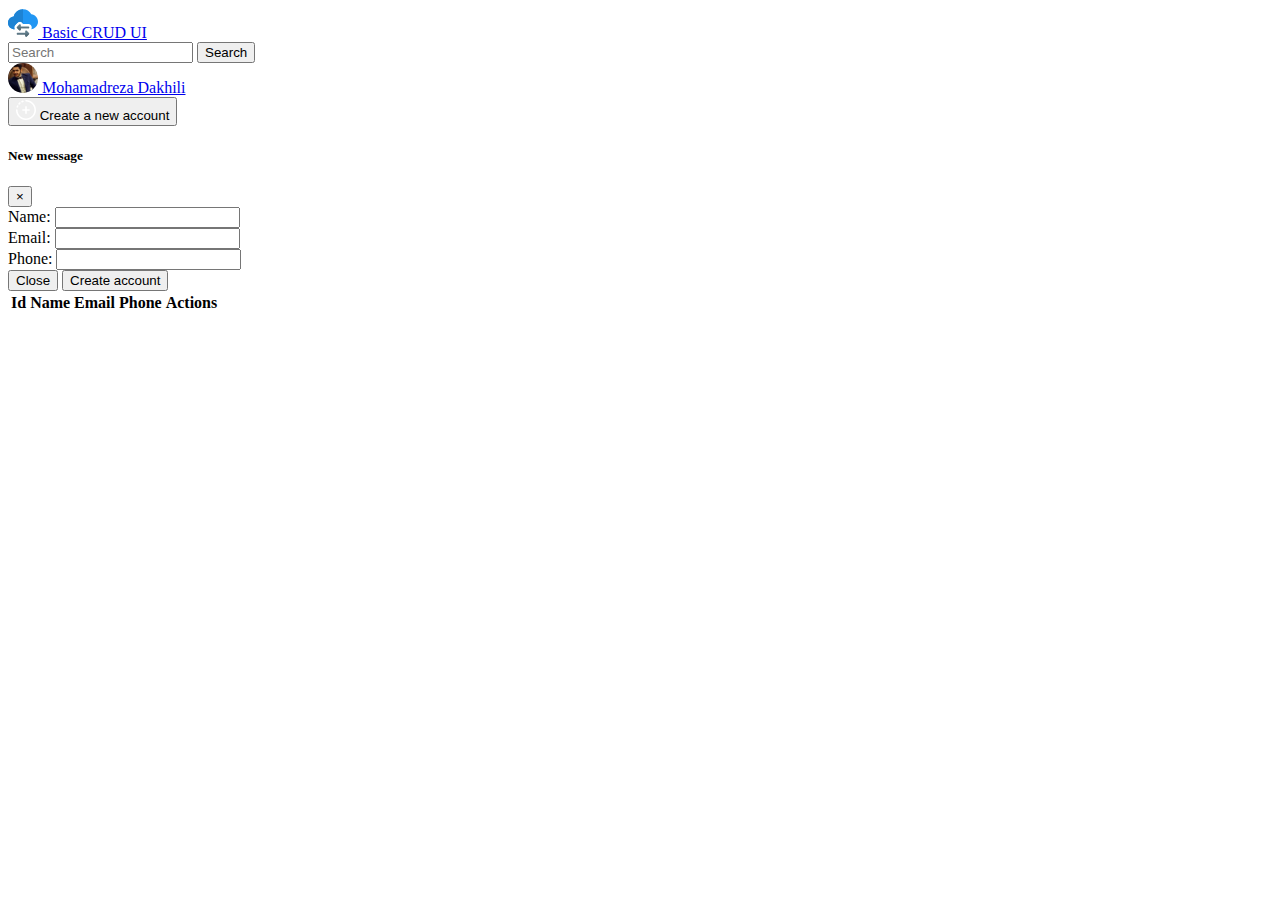
<file: view/index.html>
<!DOCTYPE html>
<html lang="en">
  <head>
    <!-- Required meta tags -->
    <meta charset="utf-8" />
    <meta
      name="viewport"
      content="width=device-width, initial-scale=1, shrink-to-fit=no"
    />

    <!-- Bootstrap CSS -->
    <link
      rel="stylesheet"
      href="https://stackpath.bootstrapcdn.com/bootstrap/4.5.0/css/bootstrap.min.css"
      integrity="sha384-9aIt2nRpC12Uk9gS9baDl411NQApFmC26EwAOH8WgZl5MYYxFfc+NcPb1dKGj7Sk"
      crossorigin="anonymous"
    />
    <link rel="stylesheet" href="../public/stylesheet/main.css" />

    <!-- <link rel="shortcut icon" type="image/png" href="" /> -->
    <title>crud</title>
  </head>

  <body>
    <!-- container -->
    <div class="container-fluid p-0 bg-light">
      <!-- nav bar -->
      <nav class="navbar navbar-dark bg-dark justify-content-between">
        <a class="navbar-brand h1" href="#">
          <img
            src="../public/image/ic-crud.svg"
            width="30px"
            class="d-inline-block"
            alt="ic-logo"
          />
          Basic CRUD UI</a
        >
        <form class="form-inline">
          <input
            class="form-control mr-sm-2"
            type="search"
            placeholder="Search"
            aria-label="Search"
          />
          <button class="btn btn-outline-success my-2 my-sm-0" type="submit">
            Search
          </button>
        </form>
        <a class="navbar-brand" href="#">
          <img
            id="image-user"
            src="../public/image/image-user.jpg"
            width="30px"
            class="d-inline-block"
            alt="ic-logo"
          />
          Mohamadreza Dakhili</a
        >
      </nav>
      <!-- button create account -->
      <div class="col-12 pt-4">
        <button id="btn-modal" type="button" class="btn btn-success">
          <img
            class="mr-2"
            src="../public/image/plus.svg"
            alt="ic-plus"
            width="20px"
          />
          Create a new account
        </button>
      </div>

      <!-- modal -->
      <div
        class="modal fade"
        id="myModal"
        tabindex="-1"
        role="dialog"
        aria-labelledby="modalLabel"
        aria-hidden="true"
      >
        <div class="modal-dialog" role="document">
          <div class="modal-content">
            <div class="modal-header">
              <h5 class="modal-title" id="exampleModalLabel">New message</h5>
              <button
                type="button"
                class="close"
                data-dismiss="modal"
                aria-label="Close"
              >
                <span aria-hidden="true">&times;</span>
              </button>
            </div>
            <div class="modal-body">
              <form>
                <div class="form-group">
                  <label for="username" class="col-form-label">Name:</label>
                  <input type="text" class="form-control" id="username" />
                </div>
                <div class="form-group">
                  <label for="email" class="col-form-label">Email:</label>
                  <input type="email" class="form-control" id="email" />
                </div>
                <div class="form-group">
                  <label for="phone" class="col-form-label">Phone:</label>
                  <input type="text" class="form-control" id="phone" />
                </div>
              </form>
            </div>
            <div class="modal-footer">
              <button
                type="button"
                class="btn btn-secondary"
                data-dismiss="modal"
              >
                Close
              </button>
              <button
                id="btn-create-account"
                type="button"
                class="btn btn-success"
              >
                Create account
              </button>
            </div>
          </div>
        </div>
      </div>
      <!-- table -->
      <div class="col-12 bg-light pt-5">
        <table id="table" class="table table-bordered table-dark table-hover">
          <thead>
            <tr>
              <th>Id</th>
              <th scope="col">Name</th>
              <th scope="col">Email</th>
              <th scope="col">Phone</th>
              <th scope="col">Actions</th>
            </tr>
          </thead>
          <tbody></tbody>
        </table>
      </div>
    </div>

    <script
      src="https://code.jquery.com/jquery-3.5.1.slim.min.js"
      integrity="sha384-DfXdz2htPH0lsSSs5nCTpuj/zy4C+OGpamoFVy38MVBnE+IbbVYUew+OrCXaRkfj"
      crossorigin="anonymous"
    ></script>
    <script
      src="https://cdn.jsdelivr.net/npm/popper.js@1.16.0/dist/umd/popper.min.js"
      integrity="sha384-Q6E9RHvbIyZFJoft+2mJbHaEWldlvI9IOYy5n3zV9zzTtmI3UksdQRVvoxMfooAo"
      crossorigin="anonymous"
    ></script>
    <script
      src="https://stackpath.bootstrapcdn.com/bootstrap/4.5.0/js/bootstrap.min.js"
      integrity="sha384-OgVRvuATP1z7JjHLkuOU7Xw704+h835Lr+6QL9UvYjZE3Ipu6Tp75j7Bh/kR0JKI"
      crossorigin="anonymous"
    ></script>
    <script src="../public/javascript/index.js"></script>
  </body>
</html>
</file>
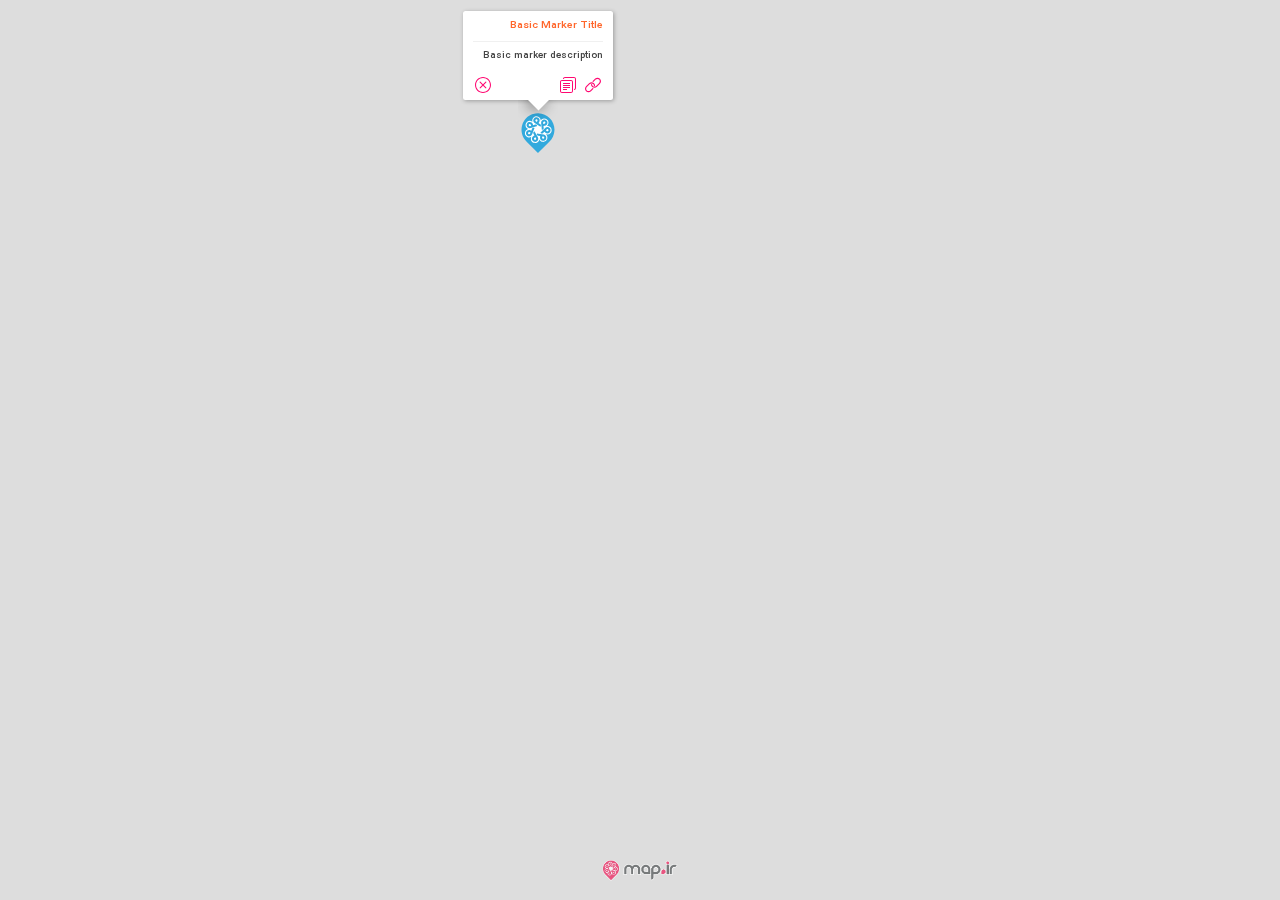
<file: public/image/basic-marker/index.html>
<!DOCTYPE html>
<html>
<head>
	<meta charset="utf-8">
	<meta name="viewport" content="width=device-width, initial-scale=1.0">
	<!-- Mapp styles -->
	<link rel="stylesheet" href="./dist/css/mapp.min.css">
	<link rel="stylesheet" href="./dist/css/fa/style.css" data-locale="true">
	<!-- Your styles -->
	<link rel="stylesheet" href="./app/css/app.css">
</head>

<body>
	<div id="app"></div>
	<script type="text/javascript" src="./dist/js/jquery-3.2.1.min.js"></script>
	<!-- Mapp scripts -->
	<script type="text/javascript" src="./dist/js/mapp.env.js"></script>
	<script type="text/javascript" src="./dist/js/mapp.min.js"></script>
	<!-- Your scripts -->
	<script type="text/javascript" src="./app/js/app.js"></script>
</body>
</html>
</file>
<file: public/stylesheet/main.css>
#image-user{
    border-radius: 50%;
}
.errorText{
    color: red
}
</file>
<file: public/image/basic-marker/dist/css/fa/style.css>
@charset "utf-8";@font-face{font-family:MappIranSans;font-style:normal;font-weight:400;src:url(../../assets/fonts/fa/IRANSansWeb_Medium.woff2) format('woff2'),url(../../assets/fonts/fa/IRANSansWeb_Medium.woff) format('woff')}.mapp-path-finder{background-image:url(../../assets/images/mapp-path-finder.png)}.mapp-container *,.mapp-container ::after,.mapp-container ::before{-webkit-box-sizing:border-box;box-sizing:border-box}.mapp-container{font-size:1rem}.mapp-container button,.mapp-container input,.mapp-container select,.mapp-container textarea{font-family:inherit}.mapp-container a,.mapp-container a:active,.mapp-container a:hover,.mapp-container a:link,.mapp-container a:visited{text-decoration:none;-webkit-transition:all .1s;transition:all .1s}.mapp-container a{color:#ff0871}.mapp-container a:link{color:#ff0871}.mapp-container a:visited{color:#ff0871}.mapp-container a:hover{color:#ff662b}.mapp-container a:active{color:#ff662b}.mapp-container h1,.mapp-container h2,.mapp-container h3,.mapp-container h4,.mapp-container h5,.mapp-container h6{padding:0;margin:0;font-weight:500}.mapp-container h6{font-size:.8rem}.mapp-container h5{font-size:.9rem}.mapp-container h4{font-size:1rem}.mapp-container h3{font-size:1.2rem}.mapp-container h2{font-size:1.4rem}.mapp-container h1{font-size:1.6rem}.mapp-container figure{padding:0;margin:0}.mapp-container form{padding:0;margin:0}.mapp-container button,.mapp-container input,.mapp-container option,.mapp-container select,.mapp-container textarea{border-radius:0;padding:0;border:none;outline:0}.mapp-container textarea{resize:none}.mapp-container button{cursor:pointer}.mapp-container img{width:100%;height:auto;vertical-align:middle;border:none}.mapp-container video{width:100%;height:auto}.mapp-container li,.mapp-container ul{padding:0;margin:0}.mapp-container li{list-style:none}.mapp-container em,.mapp-container li,.mapp-container p{padding:0;margin:0}.mapp-container p{font-family:MappIranSans;font-size:.9rem}.mapp-container p::before{display:block;content:'';width:15rem;overflow:hidden}.mapp-container em{font-style:normal}.mapp-container .display-none{display:none!important}.mapp-container .display-block{display:block!important}.is-invisible{opacity:0!important;visibility:hidden!important;-webkit-transition:opacity .3s 0s,visibility .3s 0s;transition:opacity .3s 0s,visibility .3s 0s}.is-visible{opacity:1!important;visibility:visible!important;-webkit-transition:opacity .3s 0s,visibility .3s 0s;transition:opacity .3s 0s,visibility .3s 0s}.mapp-container .is-boxed{-webkit-box-shadow:1px 1px 4px rgba(0,0,0,.4)!important;box-shadow:1px 1px 4px rgba(0,0,0,.4)!important}.mapp-container .is-rounded{border-radius:50%!important}.mapp-container .mobile{display:block!important}.mapp-container .tablet{display:none!important}.mapp-container .desktop{display:none!important}.mapp-container .mobile.tablet{display:block!important}.mapp-container .tablet.desktop{display:none!important}.mapp-container .desktop.mobile{display:block!important}.mapp-container .desktop.mobile.tablet{display:block!important}@media only screen and (min-width:480px){.mapp-container .mobile{display:none!important}.mapp-container .tablet{display:block!important}.mapp-container .desktop{display:none!important}.mapp-container .mobile.tablet{display:block!important}.mapp-container .tablet.desktop{display:block!important}.mapp-container .desktop.mobile{display:none!important}.mapp-container .desktop.mobile.tablet{display:block!important}}@media only screen and (min-width:600px){.mapp-container .mobile{display:none!important}.mapp-container .tablet{display:none!important}.mapp-container .desktop{display:block!important}.mapp-container .mobile.tablet{display:none!important}.mapp-container .tablet.desktop{display:block!important}.mapp-container .desktop.mobile{display:block!important}.mapp-container .desktop.mobile.tablet{display:block!important}}.mapp-container .is-iconed{position:relative;display:-webkit-box;display:-ms-flexbox;display:flex;width:100%;background-color:rgba(0,0,0,.03)}.mapp-container .is-iconed::after{content:'';display:block;position:absolute;bottom:0;right:0;height:2px;width:0;background-color:#ff0871;-webkit-transition:width .3s;transition:width .3s}.mapp-container .is-iconed:hover::after{width:100%}.mapp-container .is-iconed .icon-background{-webkit-transition:all .3s;transition:all .3s;background-color:rgba(0,0,0,.03)}.mapp-container .is-iconed:hover .icon-background{-webkit-transition:all .3s;transition:all .3s;background-color:rgba(0,0,0,.06)}.mapp-container .is-iconed .icon{display:block}.cssmask .mapp-container .is-iconed .icon{-webkit-mask-size:1.6rem;mask-size:1.6rem;-webkit-mask-repeat:no-repeat;mask-repeat:no-repeat;-webkit-mask-position:center center;mask-position:center center;background-color:#ff0871}.no-cssmask .mapp-container .is-iconed .icon{background-size:1.6rem;background-repeat:no-repeat;background-position:center center}.mapp-container .is-iconed .icon-title{color:#ff662b;-webkit-box-flex:1;-ms-flex-positive:1;flex-grow:1}.mapp-container .is-iconed.is-small{height:2rem;line-height:2rem}.mapp-container .is-iconed.is-small .icon{width:2rem;height:2rem}.mapp-container .is-iconed.is-small .icon-title{padding:0 .5rem}.mapp-container .is-iconed.is-large{height:3.2rem;line-height:3.2rem}.mapp-container .is-iconed.is-large .icon{width:3.2rem;height:3.2rem}.mapp-container .is-iconed.is-large .icon-title{padding:0 1rem}.mapp-container .icon-copy{-webkit-mask-image:url([data-uri]);mask-image:url([data-uri])}.no-cssmask .mapp-container .icon-copy{background-image:url(../../assets/images/icon-copy.svg)}.mapp-container .icon-share{-webkit-mask-image:url([data-uri]);mask-image:url([data-uri])}.no-cssmask .mapp-container .icon-share{background-image:url(../../assets/images/icon-share.svg)}.cssmask .mapp-container .icon-android{-webkit-mask-image:url([data-uri]);mask-image:url([data-uri])}.no-cssmask .mapp-container .icon-android{background-image:url(../../assets/images/icon-android.svg)}.cssmask .mapp-container .icon-apple{-webkit-mask-image:url([data-uri]);mask-image:url([data-uri])}.no-cssmask .mapp-container .icon-apple{background-image:url(../../assets/images/icon-apple.svg)}.mapp-container a.stylish-link:link{display:block;font-size:1rem;padding:0 1rem;line-height:3.2rem;border-radius:.25rem;-webkit-transition:border-bottom .3s;transition:border-bottom .3s}.mapp-container a.stylish-link:visited{display:block;font-size:1rem;padding:0 1rem;line-height:3.2rem;border-radius:.25rem;-webkit-transition:border-bottom .3s;transition:border-bottom .3s}.mapp-container a.stylish-link:hover{display:block;font-size:1rem;padding:0 1rem;line-height:3.2rem;border-radius:.25rem;-webkit-transition:border-bottom .3s;transition:border-bottom .3s}.mapp-container a.stylish-link:active{display:block;font-size:1rem;padding:0 1rem;line-height:3.2rem;border-radius:.25rem;-webkit-transition:border-bottom .3s;transition:border-bottom .3s}.mapp-container a.stylish-link:link{color:#ff0871;background-color:#fff}.mapp-container a.stylish-link:visited{color:#ff0871;background-color:#fff}.mapp-container a.stylish-link:hover{color:#fff;background-color:#ff0871}.mapp-container a.stylish-link:active{color:#fff;background-color:#ff0871}.mapp-container .form{padding:0;margin:0}.mapp-container .form .form-group{position:relative;display:-webkit-box;display:-ms-flexbox;display:flex;width:100%;height:3.2rem;margin:1rem 0}.mapp-container .form .form-group::before{content:'';display:block;position:absolute;bottom:0;right:0;width:0;height:2px;background-color:#ff662b;-webkit-transition:width .3s;transition:width .3s}.mapp-container .form .form-group.is-active::before{width:100%}.mapp-container .form input{font-size:1rem;padding:0 1rem;margin:0;-webkit-transition:all .3s;transition:all .3s}.mapp-container .form select{font-size:1rem;padding:0 1rem;margin:0;-webkit-transition:all .3s;transition:all .3s}.mapp-container .form button{font-size:1rem;padding:0 1rem;margin:0;-webkit-transition:all .3s;transition:all .3s}.mapp-container .form input{border:none;width:100%;background-color:rgba(0,0,0,.06)}.mapp-container .form select{border:none;width:100%;background-color:rgba(0,0,0,.06)}.mapp-container .form input:focus{background-color:rgba(0,0,0,.09)}.mapp-container .form select:focus{background-color:rgba(0,0,0,.09)}.mapp-container .form button{color:#fff;border-radius:.25rem;background-color:#ff0871}.mapp-container .form button:hover{background-color:#ff662b}.mapp-container .form label.switch{position:relative;display:inline-block;width:8rem;font-size:1rem;color:#fff;overflow:hidden}.mapp-container .form label.switch:not(:last-of-type){margin-left:.5rem}.mapp-container .form label.switch.large{height:3.2rem}.mapp-container .form label.switch.small{height:2rem}.mapp-container .form label.switch.block{display:block;width:12rem;margin-left:0}.mapp-container .form label.switch input{display:none}.mapp-container .form label.switch .slider{position:absolute;cursor:pointer;top:0;left:0;right:0;bottom:0;background-color:rgba(122,133,139,1);-webkit-transition:.5s;transition:.5s}.mapp-container .form label.switch.large .slider{padding:0 1rem;padding-left:3.2rem;line-height:3.2rem}.mapp-container .form label.switch.small .slider{padding:0 1rem;padding-left:2rem;line-height:2rem}.mapp-container .form label.switch .slider:before{position:absolute;content:'';top:4px;left:4px;background-color:#fff;-webkit-transition:.5s;transition:.5s}.mapp-container .form label.switch.large .slider:before{width:calc(3.2rem - 8px);height:calc(3.2rem - 8px)}.mapp-container .form label.switch.small .slider:before{width:calc(2rem - 8px);height:calc(2rem - 8px)}.mapp-container .form label.switch input:checked+.slider{text-align:left;background-color:#ff0871}.mapp-container .form label.switch.large input:checked+.slider{padding:0 1rem;padding-right:calc(3.2rem + 2*4px)}.mapp-container .form label.switch.small input:checked+.slider{padding:0 1rem;padding-right:calc(2rem + 2*4px)}.mapp-container .form label.switch.large input:checked+.slider::before{left:calc(100% - 3.2rem + 4px)}.mapp-container .form label.switch.small input:checked+.slider::before{left:calc(100% - 2rem + 4px)}.mapp-container .form label.switch.large .slider.round{border-radius:3.2rem}.mapp-container .form label.switch.small .slider.round{border-radius:2rem}.mapp-container .form label.switch .slider.round:before{border-radius:50%}.mapp-container .form label.bullet{display:inline-block;position:relative}.mapp-container .form label.bullet:hover{cursor:pointer}.mapp-container .form label.bullet.small{height:2rem;line-height:2rem}.mapp-container .form label.bullet.large{height:3.2rem;line-height:3.2rem}.mapp-container .form label.bullet span{display:inline-block}.mapp-container .form label.bullet.small span{color:rgba(0,0,0,.8);padding-right:calc(2rem + .5rem);padding-left:.5rem}.mapp-container .form label.bullet.large span{padding-right:calc(3.2rem + 1rem);padding-left:1rem}.mapp-container .form label.bullet input{display:none}.mapp-container .form label.bullet span::before{content:'';position:absolute;top:0;right:0;background-color:#bbb;border-radius:.5rem;-webkit-transition:all .2s ease;transition:all .2s ease}.mapp-container .form label.bullet.small span::before{width:2rem;height:2rem}.mapp-container .form label.bullet.large span::before{width:3.2rem;height:3.2rem}.mapp-container .form label.bullet.round span::before{border-radius:50%}.mapp-container .form label.bullet input:checked+span::before{background-color:#ff0871}.mapp-container .form label.bullet span:hover::before{background-color:#999}.mapp-container .mapp-anchor{position:absolute;z-index:1100}.mapp-container .mapp-anchor.top{top:calc(1rem);z-index:1400}.mapp-container .mapp-anchor.center{top:50%;-webkit-transform:translateY(-50%);transform:translateY(-50%);z-index:1300}.mapp-container .mapp-anchor.bottom{bottom:1rem;z-index:1000}.mapp-container .mapp-anchor.position-direct{right:1rem}.mapp-container .mapp-anchor.position-reverse{left:1rem}.mapp-container .mapp-anchor.position-middle{left:50%;-webkit-transform:translateX(-50%);transform:translateX(-50%)}.mapp-container .mapp-anchor.top.position-direct .triggers-wrapper{-webkit-box-ordinal-group:11;-ms-flex-order:10;order:10}.mapp-container .mapp-anchor.bottom.position-middle{-webkit-box-align:center;-ms-flex-align:center;align-items:center}.mapp-container .item-set{display:-webkit-box;display:-ms-flexbox;display:flex}.mapp-container .item-set.centered{-webkit-box-align:center;-ms-flex-align:center;align-items:center}.mapp-container .item-set.horizontal:not(.reverse){-webkit-box-orient:horizontal;-webkit-box-direction:normal;-ms-flex-direction:row;flex-direction:row;margin-left:1rem}.mapp-container .item-set.horizontal:not(.reverse):last-of-type{margin-left:0}.mapp-container .item-set.horizontal:not(.reverse)>.margined-large{margin-left:1rem}.mapp-container .item-set.horizontal:not(.reverse)>.margined-small{margin-left:.5rem}.mapp-container .item-set.horizontal.reverse{-webkit-box-orient:horizontal;-webkit-box-direction:reverse;-ms-flex-direction:row-reverse;flex-direction:row-reverse;margin-right:1rem}.mapp-container .item-set.horizontal.reverse:last-of-type{margin-right:0}.mapp-container .item-set.horizontal.reverse>.margined-large{margin-right:1rem}.mapp-container .item-set.horizontal.reverse>.margined-small{margin-right:.5rem}.mapp-container .item-set.horizontal:not(.radius-exception)>:first-child{border-radius:0 .25rem .25rem 0}.mapp-container .item-set.horizontal:not(.radius-exception)>:last-child{border-radius:.25rem 0 0 .25rem}.mapp-container .item-set.horizontal:not(.radius-exception)>:only-child{border-radius:.25rem}.mapp-container .item-set.vertical:not(.reverse){-webkit-box-orient:vertical;-webkit-box-direction:normal;-ms-flex-direction:column;flex-direction:column;margin-bottom:1rem}.mapp-container .item-set.vertical:not(.reverse):last-of-type{margin-bottom:0}.mapp-container .item-set.vertical:not(.reverse)>.margined-large{margin-bottom:1rem}.mapp-container .item-set.vertical:not(.reverse)>.margined-small{margin-bottom:.5rem}.mapp-container .item-set.vertical.reverse{-webkit-box-orient:vertical;-webkit-box-direction:reverse;-ms-flex-direction:column-reverse;flex-direction:column-reverse;margin-top:1rem}.mapp-container .item-set.vertical.reverse:last-of-type{margin-top:0}.mapp-container .item-set.vertical.reverse>.margined-large{margin-top:1rem}.mapp-container .item-set.vertical.reverse>.margined-small{margin-top:.5rem}.mapp-container .item-set.vertical:not(.radius-exception)>:first-child{border-radius:.25rem .25rem 0 0}.mapp-container .item-set.vertical:not(.radius-exception)>:last-child{border-radius:0 0 .25rem .25rem}.mapp-container .item-set.vertical:not(.radius-exception)>:only-child{border-radius:.25rem}.mapp-container .item-set .icon-background{background-color:#fff}.cssmask .mapp-container .item-set .icon-background .icon{background-color:#777}.mapp-container .item-set .icon-background.is-primary{background-color:#ff0871}.cssmask .mapp-container .item-set .icon-background.is-primary .icon{background-color:#fff}.mapp-container .item-set .icon-background.is-primary:hover{background-color:#fff}.cssmask .mapp-container .item-set .icon-background.is-primary:hover .icon{background-color:#ff0871}.mapp-container .item-set .icon-background.is-secondary{background-color:#ff662b}.cssmask .mapp-container .item-set .icon-background.is-secondary .icon{background-color:#fff}.mapp-container .item-set .icon-background.is-secondary:hover{background-color:#fff}.cssmask .mapp-container .item-set .icon-background.is-secondary:hover .icon{background-color:#ff662b}.mapp-container .item-set .icon-background.is-lighter{background-color:#fff}.cssmask .mapp-container .item-set .icon-background.is-lighter .icon{background-color:#ff0871}.mapp-container .item-set .icon-background.is-lighter:hover{background-color:#ff0871}.cssmask .mapp-container .item-set .icon-background.is-lighter:hover .icon{background-color:#fff}.mapp-container .item-set .icon{height:100%;display:block;-webkit-transition:background-color .3s;transition:background-color .3s}.cssmask .mapp-container .item-set .icon{-webkit-mask-repeat:no-repeat;mask-repeat:no-repeat;-webkit-mask-position:center center;mask-position:center center}.no-cssmask .mapp-container .item-set .icon{background-repeat:no-repeat;background-position:center center}.mapp-container .item-set .icon.is-small{width:2rem;height:2rem}.cssmask .mapp-container .item-set .icon.is-small{-webkit-mask-size:1rem;mask-size:1rem}.no-cssmask .mapp-container .item-set .icon.is-small{background-size:1rem}.mapp-container .item-set .icon.is-large{width:3.2rem;height:3.2rem}.cssmask .mapp-container .item-set .icon.is-large{-webkit-mask-size:1.6rem;mask-size:1.6rem}.no-cssmask .mapp-container .item-set .icon.is-large{background-size:1.6rem}.cssmask .mapp-container .item-set .icon-menu{-webkit-mask-image:url([data-uri]);mask-image:url([data-uri])}.no-cssmask .mapp-container .item-set .icon-menu{background-image:url(../../assets/images/icon-menu.svg)}.no-cssmask .mapp-container .item-set .icon-menu:hover{background-image:url(../../assets/images/icon-menu-light.svg)}.cssmask .mapp-container .item-set .icon-fullscreen{-webkit-mask-image:url([data-uri]);mask-image:url([data-uri])}.no-cssmask .mapp-container .item-set .icon-fullscreen{background-image:url(../../assets/images/icon-fullscreen.svg)}.no-cssmask .mapp-container .item-set .icon-fullscreen:hover{background-image:url(../../assets/images/icon-fullscreen-light.svg)}.cssmask .mapp-container .item-set .icon-uploader{-webkit-box-ordinal-group:41;-ms-flex-order:40;order:40;-webkit-mask-image:url([data-uri]);mask-image:url([data-uri])}.no-cssmask .mapp-container .item-set .icon-uploader{background-image:url(../../assets/images/icon-uploader.svg)}.no-cssmask .mapp-container .item-set .icon-uploader:hover{background-image:url(../../assets/images/icon-uploader-light.svg)}.cssmask .mapp-container .item-set .icon-geolocation{-webkit-box-ordinal-group:31;-ms-flex-order:30;order:30;-webkit-mask-image:url([data-uri]);mask-image:url([data-uri])}.no-cssmask .mapp-container .item-set .icon-geolocation{background-image:url(../../assets/images/icon-geolocation.svg)}.no-cssmask .mapp-container .item-set .icon-geolocation:hover{background-image:url(../../assets/images/icon-geolocation-light.svg)}.cssmask .mapp-container .item-set .icon-zoom-in{-webkit-box-ordinal-group:11;-ms-flex-order:10;order:10;-webkit-mask-image:url([data-uri]);mask-image:url([data-uri])}.no-cssmask .mapp-container .item-set .icon-zoom-in{background-image:url(../../assets/images/icon-zoom-in.svg)}.no-cssmask .mapp-container .item-set .icon-zoom-in:hover{background-image:url(../../assets/images/icon-zoom-in-light.svg)}.cssmask .mapp-container .item-set .icon-zoom-out{-webkit-box-ordinal-group:21;-ms-flex-order:20;order:20;-webkit-mask-image:url([data-uri]);mask-image:url([data-uri])}.no-cssmask .mapp-container .item-set .icon-zoom-out{background-image:url(../../assets/images/icon-zoom-out.svg)}.no-cssmask .mapp-container .item-set .icon-zoom-out:hover{background-image:url(../../assets/images/icon-zoom-out-light.svg)}.cssmask .mapp-container .item-set .icon-routing{-webkit-box-ordinal-group:11;-ms-flex-order:10;order:10;-webkit-mask-image:url([data-uri]);mask-image:url([data-uri])}.no-cssmask .mapp-container .item-set .icon-routing{background-image:url(../../assets/images/icon-routing-light.svg)}.no-cssmask .mapp-container .item-set .icon-routing:hover{background-image:url(../../assets/images/icon-routing.svg)}.cssmask .mapp-container .item-set .icon-layer-management{-webkit-box-ordinal-group:11;-ms-flex-order:10;order:10;-webkit-mask-image:url([data-uri]);mask-image:url([data-uri])}.no-cssmask .mapp-container .item-set .icon-layer-management{background-image:url(../../assets/images/icon-layers-light.svg)}.no-cssmask .mapp-container .item-set .icon-layer-management:hover{background-image:url(../../assets/images/icon-layers.svg)}.cssmask .mapp-container .item-set .icon-editor-create-point{-webkit-mask-image:url([data-uri]);mask-image:url([data-uri])}.no-cssmask .mapp-container .item-set .icon-editor-create-point{background-image:url(../../assets/images/icon-marker.svg)}.no-cssmask .mapp-container .item-set .icon-editor-create-point:hover{background-image:url(../../assets/images/icon-marker-light.svg)}.cssmask .mapp-container .item-set .icon-editor-create-polyline{-webkit-mask-image:url([data-uri]);mask-image:url([data-uri])}.no-cssmask .mapp-container .item-set .icon-editor-create-polyline{background-image:url(../../assets/images/icon-polyline.svg)}.no-cssmask .mapp-container .item-set .icon-editor-create-polyline:hover{background-image:url(../../assets/images/icon-polyline-light.svg)}.cssmask .mapp-container .item-set .icon-editor-create-polygon{-webkit-mask-image:url([data-uri]);mask-image:url([data-uri])}.no-cssmask .mapp-container .item-set .icon-editor-create-polygon{background-image:url(../../assets/images/icon-polygon.svg)}.no-cssmask .mapp-container .item-set .icon-editor-create-polygon:hover{background-image:url(../../assets/images/icon-polygon-light.svg)}.cssmask .mapp-container .item-set .icon-copy{-webkit-mask-image:url([data-uri]);mask-image:url([data-uri])}.no-cssmask .mapp-container .item-set .icon-copy{background-image:url(../../assets/images/icon-copy-light.svg)}.no-cssmask .mapp-container .item-set .icon-copy:hover{background-image:url(../../assets/images/icon-copy.svg)}.mapp-container .mapp-logo{display:block;width:7.5rem;height:3rem;opacity:.7;margin-bottom:.5rem;background-repeat:no-repeat;background-position:center;background-size:100%;background-image:url([data-uri])}.mapp-container{position:relative;height:100%;font-family:MappIranSans;direction:rtl;text-align:right;color:rgba(0,0,0,.7);word-wrap:normal;overflow:visible;-webkit-transition:-webkit-transform .3s;transition:-webkit-transform .3s;transition:transform .3s;transition:transform .3s,-webkit-transform .3s}.mapp-container.is-active{-webkit-transform:translateX(calc(-1 * 280px));transform:translateX(calc(-1 * 280px))}@media only screen and (min-width:480px){.mapp-container.is-active{-webkit-transform:translateX(-28rem);transform:translateX(-28rem)}}.mapp-container .mapp-routing .wrapper:not(:last-of-type){margin-bottom:.5rem}.mapp-container .mapp-routing button{border-radius:.25rem 0 0 .25rem}.mapp-container .mapp-search{-webkit-box-ordinal-group:21;-ms-flex-order:20;order:20;position:relative;width:calc(100vw - 2 * 1rem);opacity:1;visibility:visible;-webkit-transition:all .3s;transition:all .3s}.mapp-container .mapp-search .wrapper{height:3.2rem;-webkit-transition:height .3s,-webkit-box-shadow .3s;transition:height .3s,-webkit-box-shadow .3s;transition:height .3s,box-shadow .3s;transition:height .3s,box-shadow .3s,-webkit-box-shadow .3s;margin:0!important}.mapp-container .mapp-search .icon-fullscreen,.mapp-container .mapp-search .icon-menu{-webkit-box-ordinal-group:2;-ms-flex-order:1;order:1;height:100%!important}.mapp-container .mapp-search .spacer{position:relative;padding:0 2px;background-color:#fff}.mapp-container .mapp-search .spacer::before{display:block;content:'';position:absolute;top:5px;left:50%;bottom:5px;-webkit-transform:translateX(-50%);transform:translateX(-50%);border-right:1px solid rgba(0,0,0,.06)}.mapp-container .mapp-search .icon-background-more{position:absolute;bottom:0;right:1rem;border-radius:0 0 5px 5px;width:4rem;height:1rem;-webkit-transform:translateY(100%);transform:translateY(100%);-webkit-box-shadow:-1px 1px 2px 0 rgba(0,0,0,.1),1px 1px 2px 0 rgba(0,0,0,.1);box-shadow:-1px 1px 2px 0 rgba(0,0,0,.1),1px 1px 2px 0 rgba(0,0,0,.1)}.cssmask .mapp-container .mapp-search .icon-more{-webkit-mask-size:.5rem 100%;mask-size:.5rem 100%;-webkit-mask-image:url([data-uri]);mask-image:url([data-uri])}.no-cssmask .mapp-container .mapp-search .icon-more{background-size:4px 100%;background-image:url(../../assets/images/icon-down)}.cssmask .mapp-container .mapp-search .display-block+.icon-background .icon-more{-webkit-mask-image:url([data-uri]);mask-image:url([data-uri])}.no-cssmask .mapp-container .mapp-search .display-block+.icon-background .icon-more{background-image:url(../../assets/images/icon-up)}.mapp-container .mapp-search .wrapper .last{width:.25rem}.mapp-container .mapp-search .wrapper .first{width:.25rem}.mapp-container .mapp-search .wrapper .first{-webkit-box-ordinal-group:1;-ms-flex-order:0;order:0;background-color:#fff}.mapp-container .mapp-search .wrapper .last{-webkit-box-ordinal-group:1000;-ms-flex-order:999;order:999;background-color:#ff0871}.mapp-container .mapp-search .wrapper.is-active .first{border-radius:0 .25rem 0 0!important}.mapp-container .mapp-search .wrapper.is-active .last{border-radius:.25rem 0 0 0!important}.mapp-container .mapp-search .toggle-select{-webkit-box-ordinal-group:11;-ms-flex-order:10;order:10;width:9rem}.mapp-container .mapp-search .toggle-select li{line-height:calc(3.2rem - 2 * .5rem)}.mapp-container .mapp-search .has-clear{position:relative;-webkit-box-ordinal-group:31;-ms-flex-order:30;order:30;-webkit-box-flex:2;-ms-flex-positive:2;flex-grow:2}.mapp-container .mapp-search input{font-size:1rem;padding-right:.5rem!important;height:100%;background-color:#fff}.mapp-container .mapp-search button{-webkit-box-ordinal-group:41;-ms-flex-order:40;order:40;font-size:1.2rem;line-height:3.2rem;padding:0 1rem;color:#fff;background-color:#ff0871}@media only screen and (min-width:480px){.mapp-container .mapp-search{width:auto}.mapp-container .mapp-search input{width:28rem}}.mapp-container .mapp-footer{position:absolute;bottom:0;right:0;width:100%;height:120px;-webkit-transform:translateY(100%);transform:translateY(100%);-webkit-transition:-webkit-transform .3s;transition:-webkit-transform .3s;transition:transform .3s;transition:transform .3s,-webkit-transform .3s;background-color:#fff;z-index:1000}.mapp-container .mapp-footer.is-active{-webkit-transform:translateY(0);transform:translateY(0)}.mapp-container .mapp-footer .triggers{position:absolute;top:0;width:auto;height:auto;-webkit-transform:translateY(-100%);transform:translateY(-100%);background-color:rgba(0,0,0,0);z-index:20}.mapp-container .mapp-footer .triggers.right{right:1rem}.mapp-container .mapp-footer .triggers.left{left:1rem}.mapp-container .mapp-footer .trigger-media{-webkit-box-ordinal-group:51;-ms-flex-order:50;order:50;position:relative;line-height:2rem;padding:0;padding-left:1rem;padding-right:calc(2rem + .5rem);background-color:#fff;-webkit-box-shadow:-1px -1px 2px 0 rgba(0,0,0,.1),1px -1px 2px 0 rgba(0,0,0,.1);box-shadow:-1px -1px 2px 0 rgba(0,0,0,.1),1px -1px 2px 0 rgba(0,0,0,.1);border-radius:.5rem .5rem 0 0}.mapp-container .mapp-footer .trigger-media .icon{display:block;position:absolute;top:0;right:0;bottom:0;width:2rem}.cssmask .mapp-container .mapp-footer .trigger-media .icon{background-color:#ff0871;-webkit-mask-position:center;mask-position:center;-webkit-mask-repeat:no-repeat;mask-repeat:no-repeat;-webkit-mask-size:1rem;mask-size:1rem;-webkit-mask-image:url([data-uri]);mask-image:url([data-uri])}.cssmask .mapp-container .mapp-footer.is-active .trigger-media .icon{-webkit-mask-image:url([data-uri]);mask-image:url([data-uri])}.no-cssmask .mapp-container .mapp-footer .trigger-media .icon{background-position:center;background-repeat:no-repeat;background-size:1rem;background-image:url(../../assets/images/icon-up.svg)}.no-cssmask .mapp-container .mapp-footer.is-active .trigger-media .icon{background-image:url(../../assets/images/icon-down.svg)}.mapp-container .mapp-footer .contents{display:block;width:100%;height:100%}.mapp-container .panel-aside{position:absolute;display:-webkit-box;display:-ms-flexbox;display:flex;-webkit-box-orient:vertical;-webkit-box-direction:normal;-ms-flex-direction:column;flex-direction:column;top:0;right:0;width:280px;height:100%;overflow:auto;-webkit-transform:translateX(calc(100% + 10px));transform:translateX(calc(100% + 10px));z-index:200;padding:0 1rem;background-color:#fff}@media only screen and (min-width:480px){.mapp-container .panel-aside{width:28rem}}.mapp-container.is-active .panel-aside{-webkit-transform:translateX(100%);transform:translateX(100%)}.mapp-container .panel-aside header{position:relative;font-size:1.4rem;padding:1rem 0;padding-right:calc(4.5rem + 1rem);line-height:4.5rem}.mapp-container .panel-aside header::before{position:absolute;content:'';display:block;top:0;right:0;width:4.5rem;height:100%}.cssmask .mapp-container .panel-aside header::before{background-color:#ff0871;-webkit-mask-repeat:no-repeat;mask-repeat:no-repeat;-webkit-mask-position:center;mask-position:center;-webkit-mask-size:80%;mask-size:80%}.no-cssmask .mapp-container .panel-aside header::before{background-repeat:no-repeat;background-position:center;background-size:80%}.mapp-container .panel-aside .close{position:absolute;top:1rem;left:0;width:3.2rem;height:3.2rem;cursor:pointer}.cssmask .mapp-container .panel-aside .close{background-color:#ff0871;-webkit-mask-repeat:no-repeat;mask-repeat:no-repeat;-webkit-mask-position:center;mask-position:center;-webkit-mask-size:1.6rem;mask-size:1.6rem;-webkit-mask-image:url([data-uri]);mask-image:url([data-uri])}.no-cssmask .mapp-container .panel-aside .close{background-repeat:no-repeat;background-position:center;background-size:1.6rem;background-image:url(../../assets/images/icon-close.svg)}.cssmask .mapp-container .panel-aside.login header::before{-webkit-mask-image:url([data-uri]);mask-image:url([data-uri])}.no-cssmask .mapp-container .panel-aside.login header::before{background-image:url(../../assets/images/icon-login.svg)}.cssmask .mapp-container .panel-aside.options header::before{-webkit-mask-image:url([data-uri]);mask-image:url([data-uri])}.no-cssmask .mapp-container .panel-aside.options header::before{background-image:url(../../assets/images/icon-options.svg)}.cssmask .mapp-container .panel-aside.routing header::before{-webkit-mask-image:url([data-uri]);mask-image:url([data-uri])}.no-cssmask .mapp-container .panel-aside.routing header::before{background-image:url(../../assets/images/icon-routing-2.svg)}.cssmask .mapp-container .panel-aside.layer-management header::before{-webkit-mask-image:url([data-uri]);mask-image:url([data-uri])}.no-cssmask .mapp-container .panel-aside.layer-management header::before{background-image:url(../../assets/images/icon-layers-2.svg)}.cssmask .mapp-container .panel-aside.layer-management-inspect header::before{-webkit-mask-image:url([data-uri]);mask-image:url([data-uri])}.no-cssmask .mapp-container .panel-aside.layer-management-inspect header::before{background-image:url(../../assets/images/icon-inspect.svg)}.mapp-container .panel-aside section{-webkit-box-flex:2;-ms-flex-positive:2;flex-grow:2;padding:1rem 0;border-top:1px solid rgba(0,0,0,.03);border-bottom:1px solid rgba(0,0,0,.03)}.mapp-container .panel-aside footer{padding:1rem 0}.mapp-container .panel-aside .option-group:not(:last-of-type){padding-bottom:1rem;margin-bottom:1rem;border-bottom:1px solid rgba(0,0,0,.03)}.mapp-container .panel-aside .title{color:rgba(0,0,0,.7);margin:2rem 0}.mapp-container .panel-aside .title:first-child{margin-top:0}.mapp-container .panel-aside .title.small{font-size:1.4rem}.mapp-container .panel-aside .title.large{font-size:1.6rem}.mapp-container .panel-aside .tree li{cursor:pointer}.mapp-container .panel-aside .tree li .option{display:block;padding:0 .5rem 0 0;line-height:2.6rem}.mapp-container .panel-aside .tree li .option:hover{background-color:rgba(0,0,0,.03)}.mapp-container .panel-aside .tree li .option .identify-true{width:2.6rem;height:2.6rem;float:left}.mapp-container .panel-aside .tree li .option .identify-false{width:2.6rem;height:2.6rem;float:left}.cssmask .mapp-container .panel-aside .tree li .option .identify-true{background-color:#ff0871;-webkit-mask-repeat:no-repeat;mask-repeat:no-repeat;-webkit-mask-position:center;mask-position:center;-webkit-mask-size:60%;mask-size:60%}.cssmask .mapp-container .panel-aside .tree li .option .identify-false{background-color:#ff0871;-webkit-mask-repeat:no-repeat;mask-repeat:no-repeat;-webkit-mask-position:center;mask-position:center;-webkit-mask-size:60%;mask-size:60%}.no-cssmask .mapp-container .panel-aside .tree li .option .identify-false,.no-cssmask .mapp-container .panel-aside .tree li .option .identify-true{background-repeat:no-repeat;background-position:center;background-size:60%}.cssmask .mapp-container .panel-aside .tree li .option .identify-true{-webkit-mask-image:url([data-uri]);mask-image:url([data-uri])}.no-cssmask .mapp-container .panel-aside .tree li .option .identify-true{background-image:url(../../assets/images/icon-enabled.svg)}.cssmask .mapp-container .panel-aside .tree li .option .identify-false{-webkit-mask-image:url([data-uri]);mask-image:url([data-uri])}.no-cssmask .mapp-container .panel-aside .tree li .option .identify-false{background-image:url(../../assets/images/icon-disabled.svg)}.mapp-container .mapp-overlay{position:absolute;top:0;left:0;right:0;bottom:0;background-color:rgba(0,0,0,.5);z-index:1450}.mapp-container .autocomplete{position:absolute;bottom:0;right:0;width:100%;max-height:calc(100vh - 12rem);overflow:auto;-webkit-transform:translateY(calc(100% + 1.5rem));transform:translateY(calc(100% + 1.5rem));background-color:#fff;border-radius:.25rem}.mapp-container .suggestions{position:absolute;bottom:0;right:0;width:100%;max-height:calc(100vh - 12rem);overflow:auto;-webkit-transform:translateY(calc(100% + 1.5rem));transform:translateY(calc(100% + 1.5rem));background-color:#fff;border-radius:.25rem}.mapp-container .more{overflow:hidden;background-color:#fff;border-radius:0 0 .25rem .25rem}.mapp-container .autocomplete ul{padding:.5rem}.mapp-container .suggestions .icon{width:100%!important;-webkit-mask-size:1.6rem!important;mask-size:1.6rem!important;background-size:1.6rem!important}.mapp-container .autocomplete ul li{display:-webkit-box;display:-ms-flexbox;display:flex;-webkit-box-orient:horizontal;-webkit-box-direction:normal;-ms-flex-direction:row;flex-direction:row;width:100%;min-height:2rem;border-bottom:1px solid rgba(0,0,0,.03);cursor:pointer;-webkit-transition:background-color .3s;transition:background-color .3s}.mapp-container .autocomplete ul li:hover{background-color:rgba(0,0,0,.03)}.mapp-container .autocomplete ul li:last-child{border-bottom:none}.mapp-container .autocomplete ul li::after{content:'';display:block;clear:both}.mapp-container .autocomplete ul li .icon-background{width:3.2rem;height:3.2rem;-webkit-transition:background-color .3s;transition:background-color .3s}.mapp-container .autocomplete ul li:hover .icon-background{background-color:rgba(0,0,0,.03)}.mapp-container .autocomplete li .icon{width:100%;height:100%;background-position:center;background-size:65%;background-repeat:no-repeat;background-color:#fff!important}.mapp-container .autocomplete li .icon{background-image:url(../../assets/images/icon-marker.svg)}.mapp-container .autocomplete li .icon[data-fclass=hospital]{background-image:url(../../assets/images/type-hospital.svg)}.mapp-container .autocomplete li .icon[data-fclass="café"],.mapp-container .autocomplete li .icon[data-fclass=cafe]{background-image:url(../../assets/images/type-cafe.svg)}.mapp-container .autocomplete li .icon[data-fclass=restaurant],.mapp-container .autocomplete li .icon[data-fclass=restorant],.mapp-container .autocomplete li .icon[data-fclass=resturant]{background-image:url(../../assets/images/type-restaurant.svg)}.mapp-container .autocomplete li .icon[data-fclass=fast_food],.mapp-container .autocomplete li .icon[data-fclass=fastfood]{background-image:url(../../assets/images/type-fastfood.svg)}.mapp-container .autocomplete li .icon[data-fclass=hotel]{background-image:url(../../assets/images/type-hotel.svg)}.mapp-container .autocomplete li .icon[data-fclass=furniture_shop]{background-image:url(../../assets/images/type-furniture.svg)}.mapp-container .autocomplete li .icon[data-fclass=clothes]{background-image:url(../../assets/images/type-cloths.svg)}.mapp-container .autocomplete li .icon[data-fclass=department_store]{background-image:url(../../assets/images/type-department-store.svg)}.mapp-container .autocomplete li .icon[data-fclass=residential]{background-image:url(../../assets/images/type-residential.svg)}.mapp-container .autocomplete li .icon[data-fclass=chemist]{background-image:url(../../assets/images/type-chemist.svg)}.mapp-container .autocomplete li .icon[data-fclass=doctors],.mapp-container .autocomplete li .icon[data-fclass=pharmacy]{background-image:url(../../assets/images/type-pharmacy.svg)}.mapp-container .autocomplete li .icon[data-fclass=atm],.mapp-container .autocomplete li .icon[data-fclass=bank]{background-image:url(../../assets/images/type-bank.svg)}.mapp-container .autocomplete li .icon[data-fclass=Mosque],.mapp-container .autocomplete li .icon[data-fclass=mosque],.mapp-container .autocomplete li .icon[data-fclass=muslim],.mapp-container .autocomplete li .icon[data-fclass=muslim_shia],.mapp-container .autocomplete li .icon[data-fclass=place_of_worship],.mapp-container .autocomplete li .icon[data-fclass=shia]{background-image:url(../../assets/images/type-mosque.svg)}.mapp-container .autocomplete li .icon[data-fclass=mall],.mapp-container .autocomplete li .icon[data-fclass=shop]{background-image:url(../../assets/images/type-shop.svg)}.mapp-container .autocomplete li .icon[data-fclass=school]{background-image:url(../../assets/images/type-school.svg)}.mapp-container .autocomplete li .icon[data-fclass=college],.mapp-container .autocomplete li .icon[data-fclass=university]{background-image:url(../../assets/images/type-university.svg)}.mapp-container .autocomplete li .icon[data-fclass=bus_station]{background-image:url(../../assets/images/type-bus.svg)}.mapp-container .autocomplete li .icon[data-fclass=railway_staion]{background-image:url(../../assets/images/type-metro.svg)}.mapp-container .autocomplete li .icon[data-fclass=dentist]{background-image:url(../../assets/images/type-dentist.svg)}.mapp-container .autocomplete li .icon[data-fclass=car_repair]{background-image:url(../../assets/images/type-repair.svg)}.mapp-container .autocomplete li .icon[data-fclass=kindergarten]{background-image:url(../../assets/images/type-kindergarten.svg)}.mapp-container .autocomplete li .icon[data-fclass=laundry]{background-image:url(../../assets/images/type-laundry.svg)}.mapp-container .autocomplete li .icon[data-fclass=sport_center],.mapp-container .autocomplete li .icon[data-fclass=sport_centre]{background-image:url(../../assets/images/type-gym.svg)}.mapp-container .autocomplete li .icon[data-fclass=beauty_shop]{background-image:url(../../assets/images/type-barbers.svg)}.mapp-container .autocomplete li .icon[data-fclass=supermarket]{background-image:url(../../assets/images/type-market.svg)}.mapp-container .autocomplete li .icon[data-fclass=post_office]{background-image:url(../../assets/images/type-post.svg)}.mapp-container .autocomplete li .icon[data-fclass=mobile_phone_shop]{background-image:url(../../assets/images/type-computer.svg)}.mapp-container .autocomplete li .icon[data-fclass=doityourself]{background-image:url(../../assets/images/type-tools.svg)}.mapp-container .autocomplete li .icon[data-fclass=taxi_rank]{background-image:url(../../assets/images/type-taxi.svg)}.mapp-container .autocomplete li .icon[data-fclass=primary]{background-image:url(../../assets/images/type-primary.svg)}.mapp-container .autocomplete li .icon[data-fclass=stadium]{background-image:url(../../assets/images/type-stadium.svg)}.mapp-container .autocomplete li .icon[data-fclass=raceway]{background-image:url(../../assets/images/type-raceway.svg)}.mapp-container .autocomplete li .icon[data-fclass=sports_centre]{background-image:url(../../assets/images/type-sport.svg)}.mapp-container .autocomplete li .icon[data-fclass=park]{background-image:url(../../assets/images/type-park.svg)}.mapp-container .autocomplete li .icon[data-fclass=tertiary]{background-image:url(../../assets/images/type-tertiary.svg)}.mapp-container .autocomplete li .icon[data-fclass=bakery]{background-image:url(../../assets/images/type-bakery.svg)}.mapp-container .autocomplete li .icon[data-fclass=jeweller]{background-image:url(../../assets/images/type-jeweller.svg)}.mapp-container .autocomplete li .icon[data-fclass=confectionery]{background-image:url(../../assets/images/type-cake.svg)}.mapp-container .autocomplete li .icon[data-fclass=beverages],.mapp-container .autocomplete li .icon[data-fclass=ice_cream]{background-image:url(../../assets/images/type-beverage.svg)}.mapp-container .autocomplete li .icon[data-fclass=service]{background-image:url(../../assets/images/type-service.svg)}.mapp-container .autocomplete li .icon[data-fclass=motorway]{background-image:url(../../assets/images/type-motorway.svg)}.mapp-container .autocomplete li .icon[data-fclass=cinema]{background-image:url(../../assets/images/type-cinema.svg)}.mapp-container .autocomplete li .icon[data-fclass=sports_shop]{background-image:url(../../assets/images/type-sports-shop.svg)}.mapp-container .autocomplete li .icon[data-fclass=bicycle_shop]{background-image:url(../../assets/images/type-bicycle-shop.svg)}.mapp-container .autocomplete li .icon[data-fclass=shoe_shop]{background-image:url(../../assets/images/type-leather.svg)}.mapp-container .autocomplete li .icon[data-fclass=secondary]{background-image:url(../../assets/images/type-secondary.svg)}.mapp-container .autocomplete li .icon[data-fclass=parking]{background-image:url(../../assets/images/type-parking.svg)}.mapp-container .autocomplete li .icon[data-fclass=fuel]{background-image:url(../../assets/images/type-gas-station.svg)}.mapp-container .autocomplete li .icon[data-fclass=toilet]{background-image:url(../../assets/images/type-toilet.svg)}.mapp-container .autocomplete li .icon[data-fclass=footway],.mapp-container .autocomplete li .icon[data-fclass=pedestrian],.mapp-container .autocomplete li .icon[data-fclass=secondary_link]{background-image:url(../../assets/images/type-footway.svg)}.mapp-container .autocomplete li .icon[data-fclass=ticket]{background-image:url(../../assets/images/type-ticket.svg)}.mapp-container .autocomplete li .icon[data-fclass=attraction]{background-image:url(../../assets/images/type-attraction.svg)}.mapp-container .autocomplete li .icon[data-fclass=neighbourhood]{background-image:url(../../assets/images/type-neighbourhood.svg)}.mapp-container .autocomplete li .icon[data-fclass=police]{background-image:url(../../assets/images/type-police.svg)}.mapp-container .autocomplete li .icon[data-fclass=courthouse]{background-image:url(../../assets/images/type-courthouse.svg)}.mapp-container .autocomplete li .icon[data-fclass=stationery]{background-image:url(../../assets/images/type-stationery.svg)}.mapp-container .autocomplete li .icon[data-fclass=travel_agent]{background-image:url(../../assets/images/type-travel.svg)}.mapp-container .autocomplete li .icon[data-fclass=bookshop],.mapp-container .autocomplete li .icon[data-fclass=library]{background-image:url(../../assets/images/type-library.svg)}.mapp-container .autocomplete li .icon[data-fclass=car_wash]{background-image:url(../../assets/images/type-car-wash.svg)}.mapp-container .autocomplete li .icon[data-fclass=living_street]{background-image:url(../../assets/images/type-living-street.svg)}.mapp-container .autocomplete li .icon[data-fclass=wastewater_plant]{background-image:url(../../assets/images/type-water-plant.svg)}.mapp-container .autocomplete li .icon[data-fclass=town_hall]{background-image:url(../../assets/images/type-townhall.svg)}.mapp-container .autocomplete li .icon[data-fclass=florist]{background-image:url(../../assets/images/type-florist.svg)}.mapp-container .autocomplete ul li .value{-webkit-box-flex:10;-ms-flex-positive:10;flex-grow:10;min-height:100%;line-height:3.2rem;padding:0 .5rem;text-align:right}.mapp-container .autocomplete ul li .description{min-height:100%;line-height:3.2rem;padding:0 .5rem;text-align:left}.mapp-container .more ul{display:-webkit-box;display:-ms-flexbox;display:flex;-webkit-box-pack:start;-ms-flex-pack:start;justify-content:flex-start;-ms-flex-wrap:wrap;flex-wrap:wrap}.mapp-container .more .icon{cursor:pointer;-webkit-transition:background-color .3s;transition:background-color .3s;border-radius:.25rem}.mapp-container .suggestions .icon{cursor:pointer;-webkit-transition:background-color .3s;transition:background-color .3s;border-radius:.25rem}.cssmask .mapp-container .more .icon,.cssmask .mapp-container .suggestions .icon{-webkit-mask-size:70%;mask-size:70%}.no-cssmask .mapp-container .more .icon,.no-cssmask .mapp-container .suggestions .icon{background-size:70%}.cssmask .mapp-container .more .icon:hover{background-color:#ff662b}.cssmask .mapp-container .suggestions .icon:hover{background-color:#ff662b}.mapp-container .more .icon-background:hover{background-color:rgba(0,0,0,.03)}.mapp-container .suggestions .icon-background:hover{background-color:rgba(0,0,0,.03)}.cssmask .mapp-container .suggestions .icon-restaurant{-webkit-mask-image:url([data-uri]);mask-image:url([data-uri])}.no-cssmask .mapp-container .suggestions .icon-restaurant{background-image:url(../../assets/images/icon-restaurant.svg)}.cssmask .mapp-container .suggestions .icon-cafe{-webkit-mask-image:url([data-uri]);mask-image:url([data-uri])}.no-cssmask .mapp-container .suggestions .icon-cafe{background-image:url(../../assets/images/icon-cafe.svg)}.cssmask .mapp-container .suggestions .icon-library{-webkit-mask-image:url([data-uri]);mask-image:url([data-uri])}.no-cssmask .mapp-container .suggestions .icon-library{background-image:url(../../assets/images/icon-library.svg)}.cssmask .mapp-container .suggestions .icon-gas-station{-webkit-mask-image:url([data-uri]);mask-image:url([data-uri])}.no-cssmask .mapp-container .suggestions .icon-gas-station{background-image:url(../../assets/images/icon-gas-station.svg)}.cssmask .mapp-container .suggestions .icon-bank{-webkit-mask-image:url([data-uri]);mask-image:url([data-uri])}.no-cssmask .mapp-container .suggestions .icon-bank{background-image:url(../../assets/images/icon-bank.svg)}.cssmask .mapp-container .suggestions .icon-mosque{-webkit-mask-image:url([data-uri]);mask-image:url([data-uri])}.no-cssmask .mapp-container .suggestions .icon-mosque{background-image:url(../../assets/images/icon-mosque.svg)}.cssmask .mapp-container .suggestions .icon-hotel{-webkit-mask-image:url([data-uri]);mask-image:url([data-uri])}.no-cssmask .mapp-container .suggestions .icon-hotel{background-image:url(../../assets/images/icon-hotel.svg)}.cssmask .mapp-container .suggestions .icon-hospital{-webkit-mask-image:url([data-uri]);mask-image:url([data-uri])}.no-cssmask .mapp-container .suggestions .icon-hospital{background-image:url(../../assets/images/icon-hospital.svg)}.cssmask .mapp-container .suggestions .icon-mall{-webkit-mask-image:url([data-uri]);mask-image:url([data-uri])}.no-cssmask .mapp-container .suggestions .icon-mall{background-image:url(../../assets/images/icon-mall.svg)}.cssmask .mapp-container .suggestions .icon-metro{-webkit-mask-image:url([data-uri]);mask-image:url([data-uri])}.no-cssmask .mapp-container .suggestions .icon-metro{background-image:url(../../assets/images/icon-metro.svg)}.cssmask .mapp-container .suggestions .icon-drugstore{-webkit-mask-image:url([data-uri]);mask-image:url([data-uri])}.no-cssmask .mapp-container .suggestions .icon-drugstore{background-image:url(../../assets/images/icon-drugstore.svg)}.cssmask .mapp-container .suggestions .icon-parking{-webkit-mask-image:url([data-uri]);mask-image:url([data-uri])}.no-cssmask .mapp-container .suggestions .icon-parking{background-image:url(../../assets/images/icon-parking.svg)}.cssmask .mapp-container .suggestions .icon-university{-webkit-mask-image:url([data-uri]);mask-image:url([data-uri])}.no-cssmask .mapp-container .suggestions .icon-university{background-image:url(../../assets/images/icon-university.svg)}.cssmask .mapp-container .more .icon-polygon{-webkit-mask-image:url([data-uri]);mask-image:url([data-uri])}.no-cssmask .mapp-container .more .icon-polygon{background-image:url(../../assets/images/icon-polygon.svg)}.cssmask .mapp-container .more .icon-marker{-webkit-mask-image:url([data-uri]);mask-image:url([data-uri])}.no-cssmask .mapp-container .more .icon-marker{background-image:url(../../assets/images/icon-marker.svg)}.mapp-container>.leaflet-container{height:100%;width:100%}.mapp-container .trigger-login{display:block}.mapp-container .mapp-modal{position:absolute;width:24rem;height:auto;max-height:calc(100vh - 2 * 1rem);overflow:auto;padding:1rem;background-color:#fff;z-index:1450}.mapp-container .mapp-modal-center{top:50%;left:50%;-webkit-transform:translate(-50%,-50%);transform:translate(-50%,-50%);-webkit-box-shadow:1px 1px 4px rgba(0,0,0,.3);box-shadow:1px 1px 4px rgba(0,0,0,.3);border-radius:.25rem}.mapp-container .mapp-modal-bottom{bottom:1rem;left:50%;-webkit-transform:translate(-50%,0);transform:translate(-50%,0);-webkit-box-shadow:1px 1px 4px rgba(0,0,0,.3);box-shadow:1px 1px 4px rgba(0,0,0,.3);border-radius:.25rem}.mapp-container .mapp-modal-corner{bottom:1rem;left:1rem;-webkit-transform:translate(0,0);transform:translate(0,0);-webkit-box-shadow:1px 1px 4px rgba(0,0,0,.3);box-shadow:1px 1px 4px rgba(0,0,0,.3);border-radius:.25rem}.mapp-container .mapp-modal-cover{width:calc(100vw - 4 * 1rem);height:calc(100vh - 4 * 1rem);top:50%;left:50%;-webkit-transform:translate(-50%,-50%);transform:translate(-50%,-50%);-webkit-box-shadow:1px 1px 4px rgba(0,0,0,.3);box-shadow:1px 1px 4px rgba(0,0,0,.3);border-radius:.25rem}.mapp-container .mapp-modal:not(.mapp-modal-cover).large{width:25rem}@media only screen and (min-width:480px){.mapp-container .mapp-modal:not(.mapp-modal-cover).large{width:30rem}}.mapp-container .mapp-modal header{position:relative;color:#ff662b;font-size:1.2rem;line-height:2.6rem}.mapp-container .mapp-modal header .close{position:absolute;top:50%;left:0;width:2.6rem;height:2.6rem;cursor:pointer;-webkit-transform:translate(0,-50%);transform:translate(0,-50%)}.cssmask .mapp-container .mapp-modal header .close{background-color:#ff0871;-webkit-mask-repeat:no-repeat;mask-repeat:no-repeat;-webkit-mask-position:center;mask-position:center;-webkit-mask-size:1.6rem;mask-size:1.6rem;-webkit-mask-image:url([data-uri]);mask-image:url([data-uri])}.no-cssmask .mapp-container .mapp-modal header .close{background-repeat:no-repeat;background-position:center;background-size:1.6rem;background-image:url([data-uri])}.mapp-container .mapp-modal .contents{margin:.5rem 0;padding:.5rem 0;border-top:1px solid rgba(0,0,0,.06);font-size:1rem;color:#444;line-height:1.8rem}.mapp-container .mapp-modal .gallery-icons{padding:0;margin:0;display:-webkit-box;display:-ms-flexbox;display:flex}.mapp-container .mapp-modal .gallery-icons li{width:3.2rem;height:3.2rem;margin:.5rem;background-repeat:no-repeat;background-position:center;background-size:contain;background-image:url(../../assets/images/placeholder-1.svg)}.mapp-container .mapp-modal .couplet{padding:.5rem;border-bottom:1px solid rgba(0,0,0,.06)}.mapp-container .mapp-modal .couplet:last-of-type{border-bottom:none}.mapp-location .wrapper{overflow:hidden;border-radius:.25rem}.mapp-location input{-webkit-box-ordinal-group:21;-ms-flex-order:20;order:20;font-size:1rem;text-align:center;direction:ltr;color:#ff0871;line-height:3.2rem;width:calc(4 * 3.2rem);padding:0 1rem}.mapp-location .icon-background{-webkit-box-ordinal-group:11;-ms-flex-order:10;order:10}.mapp-location span{cursor:pointer}.mapp-container .feature-popup{font-family:MappIranSans;text-align:right;direction:rtl;padding:.5rem 1rem}.mapp-container .popup-header{font-size:1rem;color:#ff662b;line-height:2rem}.mapp-container .popup-header input{font-size:1rem;color:#ff662b;line-height:2rem;width:100%}.mapp-container .popup-contents{margin:.5rem 0;padding:.5rem 0;border-top:1px solid rgba(0,0,0,.06);font-size:.9rem;color:#444;line-height:1.8rem}.mapp-container .popup-contents textarea{font-size:.9rem;color:#444;line-height:1.8rem;width:100%}.mapp-container ul.popup-toolbar::after{content:'';display:block;clear:both}.mapp-container ul.popup-toolbar li{float:right;cursor:pointer}.cssmask .mapp-container ul.popup-toolbar li{background-color:#ff0871;-webkit-mask-size:80%;mask-size:80%;-webkit-mask-repeat:no-repeat;mask-repeat:no-repeat;-webkit-mask-position:center center;mask-position:center center}.cssmask .mapp-container ul.popup-toolbar li:hover{background-color:#ff662b}.no-cssmask .mapp-container ul.popup-toolbar li{background-size:80%;background-repeat:no-repeat;background-position:center center}.mapp-container ul.popup-toolbar.large li{width:3.2rem;height:3.2rem}.mapp-container ul.popup-toolbar.small li{width:2rem;height:2rem}.mapp-container ul.popup-toolbar.large li:not(:last-of-type){margin-left:1rem}.mapp-container ul.popup-toolbar.small li:not(:last-of-type){margin-left:.5rem}.mapp-container ul.popup-toolbar li.icon-close{margin:0!important;float:left}.cssmask .mapp-container ul.popup-toolbar li.icon-close{-webkit-mask-image:url([data-uri]);mask-image:url([data-uri])}.no-cssmask .mapp-container ul.popup-toolbar li.icon-close{background-image:url(../../assets/images/icon-close-2.svg)}.cssmask .mapp-container ul.popup-toolbar li.icon-share{-webkit-mask-image:url([data-uri]);mask-image:url([data-uri])}.no-cssmask .mapp-container ul.popup-toolbar li.icon-share{background-image:url(../../assets/images/icon-share.svg)}.cssmask .mapp-container ul.popup-toolbar li.icon-copy{-webkit-mask-image:url([data-uri]);mask-image:url([data-uri])}.no-cssmask .mapp-container ul.popup-toolbar li.icon-copy{background-image:url(../../assets/images/icon-copy.svg)}.cssmask .mapp-container ul.popup-toolbar li.icon-bookmark{-webkit-mask-image:url([data-uri]);mask-image:url([data-uri])}.no-cssmask .mapp-container ul.popup-toolbar li.icon-bookmark{background-image:url(../../assets/images/icon-bookmark.svg)}.cssmask .mapp-container ul.popup-toolbar li.icon-get{-webkit-mask-image:url([data-uri]);mask-image:url([data-uri])}.no-cssmask .mapp-container ul.popup-toolbar li.icon-get{background-image:url(../../assets/images/icon-get.svg)}.cssmask .mapp-container ul.popup-toolbar li.icon-delete{float:left;margin:0!important;-webkit-mask-image:url([data-uri]);mask-image:url([data-uri])}.no-cssmask .mapp-container ul.popup-toolbar li.icon-delete{float:left;margin:0!important;background-image:url(../../assets/images/icon-delete.svg)}.cssmask .mapp-container ul.popup-toolbar li.icon-edit{-webkit-mask-image:url([data-uri]);mask-image:url([data-uri])}.no-cssmask .mapp-container ul.popup-toolbar li.icon-edit{background-image:url(../../assets/images/icon-edit.svg)}.cssmask .mapp-container ul.popup-toolbar li.icon-icon{-webkit-mask-image:url([data-uri]);mask-image:url([data-uri])}.no-cssmask .mapp-container ul.popup-toolbar li.icon-icon{background-image:url(../../assets/images/icon-marker.svg)}.cssmask .mapp-container ul.popup-toolbar li.icon-info{-webkit-mask-image:url([data-uri]);mask-image:url([data-uri])}.no-cssmask .mapp-container ul.popup-toolbar li.icon-info{background-image:url(../../assets/images/icon-info.svg)}.mapp-container .has-icon{display:block;position:relative}.mapp-container .has-icon::after{content:'';clear:both;display:block}.mapp-container .has-icon.small{padding-right:calc(2rem + .5rem)}.mapp-container .has-icon.large{padding-right:calc(3.2rem + 1rem)}.mapp-container .has-icon::before{content:'';position:absolute;top:0;right:0;display:block}.cssmask .mapp-container .has-icon::before{-webkit-mask-position:right;mask-position:right;-webkit-mask-repeat:no-repeat;mask-repeat:no-repeat;-webkit-mask-size:80%;mask-size:80%;background-color:#ff0871}.no-cssmask .mapp-container .has-icon::before{background-position:right;background-repeat:no-repeat;background-size:80%}.mapp-container .has-icon.small::before{height:2rem;line-height:2rem;padding-right:2rem}.mapp-container .has-icon.large::before{height:3.2rem;line-height:3.2rem;padding-right:3.2rem}.cssmask .mapp-container .has-icon.icon-locale::before{-webkit-mask-image:url([data-uri]);mask-image:url([data-uri])}.no-cssmask .mapp-container .has-icon.icon-locale::before{background-image:url(../../assets/images/icon-locale.svg)}.cssmask .mapp-container .has-icon.icon-weather::before{-webkit-mask-image:url([data-uri]);mask-image:url([data-uri])}.no-cssmask .mapp-container .has-icon.icon-weather::before{background-image:url(../../assets/images/icon-weather.svg)}.cssmask .mapp-container .has-icon.icon-baselayer::before{-webkit-mask-image:url([data-uri]);mask-image:url([data-uri])}.no-cssmask .mapp-container .has-icon.icon-baselayer::before{background-image:url(../../assets/images/icon-layers.svg)}.cssmask .mapp-container .has-icon.icon-overlayer::before{-webkit-mask-image:url([data-uri]);mask-image:url([data-uri])}.no-cssmask .mapp-container .has-icon.icon-overlayer::before{background-image:url(../../assets/images/icon-layers.svg)}.mapp-container .crosshair{cursor:crosshair}.mapp-container .mapp-editor .icon{cursor:pointer}.mapp-container .flex-wrapper{display:-webkit-box;display:-ms-flexbox;display:flex;-webkit-box-pack:justify;-ms-flex-pack:justify;justify-content:space-between;-ms-flex-wrap:wrap;flex-wrap:wrap}.mapp-container .flex-wrapper>*{width:calc(50% - .25rem);margin-bottom:.5rem}.mapp-container .leaflet-popup{text-align:right;direction:rtl}.mapp-container .leaflet-popup-content-wrapper{padding:0;border-radius:.25rem;-webkit-box-shadow:1px 1px 4px rgba(0,0,0,.3);box-shadow:1px 1px 4px rgba(0,0,0,.3)}.mapp-container .leaflet-popup-content{width:15rem!important;margin:0}.mapp-container .leaflet-draw-tooltip-single{margin-top:-14px}.mapp-container .leaflet-draw-tooltip{margin-left:0;margin-right:20px;border-radius:.25rem}.mapp-container .leaflet-draw-tooltip:before{border-left:6px solid #000;border-right:none;border-left-color:rgba(0,0,0,.5);right:-7px;left:auto}.mapp-container .leaflet-error-draw-tooltip:before{border-left-color:#e6b6bd}.leaflet-draw-tooltip{display:none!important}.mapp-container .leaflet-measure-path-measurement{position:absolute;font-size:.9rem;color:#000;text-shadow:1px 0 0 #fff,1px -1px 0 #fff,0 -1px 0 #fff,-1px -1px 0 #fff,-1px 0 0 #fff,-1px 1px 0 #fff,0 1px 0 #fff,1px 1px 0 #fff;white-space:nowrap;-webkit-transform-origin:100%;transform-origin:100%;pointer-events:none}.mapp-container .leaflet-measure-path-measurement>div{position:relative;margin-top:-25%;right:-50%;left:auto}.context-menu-list{direction:rtl;text-align:right;font-family:MappIranSans;font-size:1rem;padding:.5rem!important;border-radius:.25rem!important;border:none!important;-webkit-box-shadow:1px 1px 4px rgba(0,0,0,.4);box-shadow:1px 1px 4px rgba(0,0,0,.4);background-color:#fff;z-index:1000!important}.context-menu-list em{font-style:normal}.context-menu-list li{color:#777;line-height:3.2rem!important;border-radius:0!important;padding:0 3.2rem 0 0!important;height:3.2rem!important;-webkit-transition:background-color .3s;transition:background-color .3s}.context-menu-list li:hover{color:#777;background-color:rgba(0,0,0,.03)}.context-menu-list li:not(:last-of-type).has-line{border-bottom:1px solid rgba(0,0,0,.03)}.context-menu-list li .icon-background{position:absolute;display:block;top:50%;right:0;width:3.2rem;height:3.2rem;-webkit-transform:translateY(-50%);transform:translateY(-50%);-webkit-transition:background-color .3s;transition:background-color .3s}.context-menu-list li:hover .icon-background{background-color:rgba(0,0,0,.03)}.context-menu-list li .icon{display:block;width:100%;height:100%}.cssmask .context-menu-list li .icon{-webkit-mask-size:1.6rem;mask-size:1.6rem;-webkit-mask-repeat:no-repeat;mask-repeat:no-repeat;-webkit-mask-position:center center;mask-position:center center;background-color:#ff0871}.cssmask .context-menu-list li:hover .icon{background-color:#ff662b}.no-cssmask .context-menu-list li .icon{background-size:1.6rem;background-repeat:no-repeat;background-position:center center}.cssmask .context-menu-list li .icon-here{-webkit-mask-image:url([data-uri]);mask-image:url([data-uri])}.no-cssmask .context-menu-list li .icon-here{background-image:url(../../assets/images/icon-reverse-geocode.svg)}.cssmask .context-menu-list li .icon-start{-webkit-mask-image:url([data-uri]);mask-image:url([data-uri])}.no-cssmask .context-menu-list li .icon-start{background-image:url(../../assets/images/icon-start.svg)}.cssmask .context-menu-list li .icon-end{-webkit-mask-image:url([data-uri]);mask-image:url([data-uri])}.no-cssmask .context-menu-list li .icon-end{background-image:url(../../assets/images/icon-end.svg)}.cssmask .context-menu-list li .icon-copy{-webkit-mask-image:url([data-uri]);mask-image:url([data-uri])}.no-cssmask .context-menu-list li .icon-copy{background-image:url(../../assets/images/icon-copy.svg)}.cssmask .context-menu-list li .icon-share{-webkit-mask-image:url([data-uri]);mask-image:url([data-uri])}.no-cssmask .context-menu-list li .icon-share{background-image:url(../../assets/images/icon-share.svg)}.cssmask .context-menu-list li .icon-tag{-webkit-mask-image:url([data-uri]);mask-image:url([data-uri])}.no-cssmask .context-menu-list li .icon-tag{background-image:url(../../assets/images/icon-tag.svg)}.cssmask .context-menu-list li .icon-bookmark{-webkit-mask-image:url([data-uri]);mask-image:url([data-uri])}.no-cssmask .context-menu-list li .icon-bookmark{background-image:url(../../assets/images/icon-bookmark.svg)}.cssmask .context-menu-list li .icon-ticket{-webkit-mask-image:url([data-uri]);mask-image:url([data-uri])}.no-cssmask .context-menu-list li .icon-ticket{background-image:url(../../assets/images/icon-ticket.svg)}.cssmask .context-menu-list li .icon-distance{-webkit-mask-image:url([data-uri]);mask-image:url([data-uri])}.no-cssmask .context-menu-list li .icon-distance{background-image:url(../../assets/images/icon-distance.svg)}.cssmask .context-menu-list li .icon-area{-webkit-mask-image:url([data-uri]);mask-image:url([data-uri])}.no-cssmask .context-menu-list li .icon-area{background-image:url(../../assets/images/icon-area.svg)}.cssmask .context-menu-list li .icon-static-map{-webkit-mask-image:url([data-uri]);mask-image:url([data-uri])}.no-cssmask .context-menu-list li .icon-static-map{background-image:url(../../assets/images/icon-map.svg)}.cssmask .context-menu-list li .icon-print{-webkit-mask-image:url([data-uri]);mask-image:url([data-uri])}.no-cssmask .context-menu-list li .icon-print{background-image:url(../../assets/images/icon-print.svg)}.context-menu-item span{display:block;padding:0 .5rem}.tooltipster-base{direction:rtl;text-align:right;font-family:MappIranSans;border-radius:0!important;height:2.6rem!important}.tooltipster-box{border-radius:.25rem!important;height:2.6rem!important;line-height:2.6rem!important}.tooltipster-content{line-height:2.6rem!important;font-size:1rem!important;padding:0 1rem!important;color:#ff0871!important}.tooltipster-left .tooltipster-arrow{top:calc(2.6rem/2)!important}.tooltipster-right .tooltipster-arrow{top:calc(2.6rem/2)!important}#toast-container{position:absolute;direction:rtl;text-align:right;font-size:1.2rem;font-family:MappIranSans;border-radius:0!important}#toast-container>div:last-child{margin:0!important}.toast-bottom-right{right:1rem!important;bottom:1rem!important}.toast-bottom-right{right:1rem!important;bottom:1rem!important}.toast-info{background-color:#ff0871!important;opacity:.9!important}.toast-info:hover{opacity:.9!important}#toast-container>div{border-radius:.25rem!important;-webkit-box-shadow:none!important;box-shadow:none!important}#toast-container>div:hover{-webkit-box-shadow:none!important;box-shadow:none!important}.mapp-container .marker-cluster{direction:ltr}.mapp-container .marker-cluster div{direction:rtl}.mapp-container .marker-cluster-small{background-color:rgba(0,0,0,.09)}.mapp-container .marker-cluster-small div{color:#fff;background-color:#ff0871}.mapp-container .marker-cluster-medium{background-color:rgba(0,0,0,.09)}.mapp-container .marker-cluster-medium div{color:#fff;background-color:#ff0871}.mapp-container .marker-cluster-large{background-color:rgba(0,0,0,.09)}.mapp-container .marker-cluster-large div{color:#fff;background-color:#ff0871}.no-cssmask .mapp-container .toggle-select .icon-toggle-select{background-image:url(../../assets/images/icon-down-double.svg)}
</file>
<file: public/image/basic-marker/dist/css/mapp.min.css>
@charset "utf-8";.mapp-loader{position:absolute;top:0;left:0;right:0;bottom:0;z-index:9999;background-color:#fff}.mapp-loader::after{content:'';position:absolute;top:50%;left:50%;width:100px;height:100px;-webkit-transform:translate(-50%,-50%);transform:translate(-50%,-50%)}.cssmask .mapp-loader::after{background-color:#ff0871;-webkit-mask-size:100px;mask-size:100px;-webkit-mask-repeat:no-repeat;mask-repeat:no-repeat;-webkit-mask-position:center;mask-position:center;-webkit-mask-image:url([data-uri]);mask-image:url([data-uri])}.no-cssmask .mapp-loader::after{background-size:100px;background-repeat:no-repeat;background-position:center;background-image:url(../assets/images/loader.svg)}.mapp-container .rtl{direction:rtl!important;text-align:right!important}.mapp-container .ltr{direction:ltr!important;text-align:left!important}.mapp-container .mapp-map{direction:ltr!important;text-align:left!important}.mapp-location input{direction:ltr}.mapboxgl-map{font:12px/20px 'Helvetica Neue',Arial,Helvetica,sans-serif;overflow:hidden;position:relative;-webkit-tap-highlight-color:transparent}.mapboxgl-map:-webkit-full-screen{width:100%;height:100%}.mapboxgl-canary{background-color:salmon}.mapboxgl-canvas-container.mapboxgl-interactive,.mapboxgl-ctrl-group>button.mapboxgl-ctrl-compass{cursor:-webkit-grab;cursor:grab;-moz-user-select:none;-webkit-user-select:none;-ms-user-select:none;user-select:none}.mapboxgl-canvas-container.mapboxgl-interactive:active,.mapboxgl-ctrl-group>button.mapboxgl-ctrl-compass:active{cursor:-webkit-grabbing;cursor:grabbing}.mapboxgl-canvas-container.mapboxgl-touch-zoom-rotate,.mapboxgl-canvas-container.mapboxgl-touch-zoom-rotate .mapboxgl-canvas{-ms-touch-action:pan-x pan-y;touch-action:pan-x pan-y}.mapboxgl-canvas-container.mapboxgl-touch-drag-pan,.mapboxgl-canvas-container.mapboxgl-touch-drag-pan .mapboxgl-canvas{-ms-touch-action:pinch-zoom;touch-action:pinch-zoom}.mapboxgl-canvas-container.mapboxgl-touch-zoom-rotate.mapboxgl-touch-drag-pan,.mapboxgl-canvas-container.mapboxgl-touch-zoom-rotate.mapboxgl-touch-drag-pan .mapboxgl-canvas{-ms-touch-action:none;touch-action:none}.mapboxgl-ctrl-bottom-left,.mapboxgl-ctrl-bottom-right,.mapboxgl-ctrl-top-left,.mapboxgl-ctrl-top-right{position:absolute;pointer-events:none;z-index:2}.mapboxgl-ctrl-top-left{top:0;left:0}.mapboxgl-ctrl-top-right{top:0;right:0}.mapboxgl-ctrl-bottom-left{bottom:0;left:0}.mapboxgl-ctrl-bottom-right{right:0;bottom:0}.mapboxgl-ctrl{clear:both;pointer-events:auto;-webkit-transform:translate(0,0);transform:translate(0,0)}.mapboxgl-ctrl-top-left .mapboxgl-ctrl{margin:10px 0 0 10px;float:left}.mapboxgl-ctrl-top-right .mapboxgl-ctrl{margin:10px 10px 0 0;float:right}.mapboxgl-ctrl-bottom-left .mapboxgl-ctrl{margin:0 0 10px 10px;float:left}.mapboxgl-ctrl-bottom-right .mapboxgl-ctrl{margin:0 10px 10px 0;float:right}.mapboxgl-ctrl-group{border-radius:4px;overflow:hidden;background:#fff}.mapboxgl-ctrl-group:not(:empty){-webkit-box-shadow:0 0 2px rgba(0,0,0,.1);box-shadow:0 0 0 2px rgba(0,0,0,.1)}.mapboxgl-ctrl-group>button{width:30px;height:30px;display:block;padding:0;outline:0;border:0;-webkit-box-sizing:border-box;box-sizing:border-box;background-color:transparent;cursor:pointer}.mapboxgl-ctrl-group>button+button{border-top:1px solid #ddd}.mapboxgl-ctrl>button::-moz-focus-inner{border:0;padding:0}.mapboxgl-ctrl>button:hover{background-color:rgba(0,0,0,.05)}.mapboxgl-ctrl-icon,.mapboxgl-ctrl-icon>.mapboxgl-ctrl-compass-arrow{speak:none;-webkit-font-smoothing:antialiased;-moz-osx-font-smoothing:grayscale}.mapboxgl-ctrl-icon{padding:5px}.mapboxgl-ctrl-icon.mapboxgl-ctrl-icon-disabled{opacity:.25;border-color:#373737}.mapboxgl-ctrl-icon.mapboxgl-ctrl-zoom-out{background-image:url("data:image/svg+xml;charset=utf-8,%3Csvg viewBox='0 0 20 20' xmlns='http://www.w3.org/2000/svg'%3E %3Cpath style='fill:%23333333;' d='m 7,9 c -0.554,0 -1,0.446 -1,1 0,0.554 0.446,1 1,1 l 6,0 c 0.554,0 1,-0.446 1,-1 0,-0.554 -0.446,-1 -1,-1 z'/%3E %3C/svg%3E")}.mapboxgl-ctrl-icon.mapboxgl-ctrl-zoom-in{background-image:url("data:image/svg+xml;charset=utf-8,%3Csvg viewBox='0 0 20 20' xmlns='http://www.w3.org/2000/svg'%3E %3Cpath style='fill:%23333333;' d='M 10 6 C 9.446 6 9 6.4459904 9 7 L 9 9 L 7 9 C 6.446 9 6 9.446 6 10 C 6 10.554 6.446 11 7 11 L 9 11 L 9 13 C 9 13.55401 9.446 14 10 14 C 10.554 14 11 13.55401 11 13 L 11 11 L 13 11 C 13.554 11 14 10.554 14 10 C 14 9.446 13.554 9 13 9 L 11 9 L 11 7 C 11 6.4459904 10.554 6 10 6 z'/%3E %3C/svg%3E")}.mapboxgl-ctrl-icon.mapboxgl-ctrl-geolocate{background-image:url("data:image/svg+xml;charset=utf-8,%3Csvg viewBox='0 0 20 20' xmlns='http://www.w3.org/2000/svg' fill='%23333'%3E %3Cpath d='M10 4C9 4 9 5 9 5L9 5.1A5 5 0 0 0 5.1 9L5 9C5 9 4 9 4 10 4 11 5 11 5 11L5.1 11A5 5 0 0 0 9 14.9L9 15C9 15 9 16 10 16 11 16 11 15 11 15L11 14.9A5 5 0 0 0 14.9 11L15 11C15 11 16 11 16 10 16 9 15 9 15 9L14.9 9A5 5 0 0 0 11 5.1L11 5C11 5 11 4 10 4zM10 6.5A3.5 3.5 0 0 1 13.5 10 3.5 3.5 0 0 1 10 13.5 3.5 3.5 0 0 1 6.5 10 3.5 3.5 0 0 1 10 6.5zM10 8.3A1.8 1.8 0 0 0 8.3 10 1.8 1.8 0 0 0 10 11.8 1.8 1.8 0 0 0 11.8 10 1.8 1.8 0 0 0 10 8.3z'/%3E %3C/svg%3E")}.mapboxgl-ctrl-icon.mapboxgl-ctrl-geolocate:disabled{background-image:url("data:image/svg+xml;charset=utf-8,%3Csvg viewBox='0 0 20 20' xmlns='http://www.w3.org/2000/svg' fill='%23aaa'%3E %3Cpath d='M10 4C9 4 9 5 9 5L9 5.1A5 5 0 0 0 5.1 9L5 9C5 9 4 9 4 10 4 11 5 11 5 11L5.1 11A5 5 0 0 0 9 14.9L9 15C9 15 9 16 10 16 11 16 11 15 11 15L11 14.9A5 5 0 0 0 14.9 11L15 11C15 11 16 11 16 10 16 9 15 9 15 9L14.9 9A5 5 0 0 0 11 5.1L11 5C11 5 11 4 10 4zM10 6.5A3.5 3.5 0 0 1 13.5 10 3.5 3.5 0 0 1 10 13.5 3.5 3.5 0 0 1 6.5 10 3.5 3.5 0 0 1 10 6.5zM10 8.3A1.8 1.8 0 0 0 8.3 10 1.8 1.8 0 0 0 10 11.8 1.8 1.8 0 0 0 11.8 10 1.8 1.8 0 0 0 10 8.3z'/%3E %3C/svg%3E")}.mapboxgl-ctrl-icon.mapboxgl-ctrl-geolocate.mapboxgl-ctrl-geolocate-active{background-image:url("data:image/svg+xml;charset=utf-8,%3Csvg viewBox='0 0 20 20' xmlns='http://www.w3.org/2000/svg' fill='%2333b5e5'%3E %3Cpath d='M10 4C9 4 9 5 9 5L9 5.1A5 5 0 0 0 5.1 9L5 9C5 9 4 9 4 10 4 11 5 11 5 11L5.1 11A5 5 0 0 0 9 14.9L9 15C9 15 9 16 10 16 11 16 11 15 11 15L11 14.9A5 5 0 0 0 14.9 11L15 11C15 11 16 11 16 10 16 9 15 9 15 9L14.9 9A5 5 0 0 0 11 5.1L11 5C11 5 11 4 10 4zM10 6.5A3.5 3.5 0 0 1 13.5 10 3.5 3.5 0 0 1 10 13.5 3.5 3.5 0 0 1 6.5 10 3.5 3.5 0 0 1 10 6.5zM10 8.3A1.8 1.8 0 0 0 8.3 10 1.8 1.8 0 0 0 10 11.8 1.8 1.8 0 0 0 11.8 10 1.8 1.8 0 0 0 10 8.3z'/%3E %3C/svg%3E")}.mapboxgl-ctrl-icon.mapboxgl-ctrl-geolocate.mapboxgl-ctrl-geolocate-active-error{background-image:url("data:image/svg+xml;charset=utf-8,%3Csvg viewBox='0 0 20 20' xmlns='http://www.w3.org/2000/svg' fill='%23e58978'%3E %3Cpath d='M10 4C9 4 9 5 9 5L9 5.1A5 5 0 0 0 5.1 9L5 9C5 9 4 9 4 10 4 11 5 11 5 11L5.1 11A5 5 0 0 0 9 14.9L9 15C9 15 9 16 10 16 11 16 11 15 11 15L11 14.9A5 5 0 0 0 14.9 11L15 11C15 11 16 11 16 10 16 9 15 9 15 9L14.9 9A5 5 0 0 0 11 5.1L11 5C11 5 11 4 10 4zM10 6.5A3.5 3.5 0 0 1 13.5 10 3.5 3.5 0 0 1 10 13.5 3.5 3.5 0 0 1 6.5 10 3.5 3.5 0 0 1 10 6.5zM10 8.3A1.8 1.8 0 0 0 8.3 10 1.8 1.8 0 0 0 10 11.8 1.8 1.8 0 0 0 11.8 10 1.8 1.8 0 0 0 10 8.3z'/%3E %3C/svg%3E")}.mapboxgl-ctrl-icon.mapboxgl-ctrl-geolocate.mapboxgl-ctrl-geolocate-background{background-image:url("data:image/svg+xml;charset=utf-8,%3Csvg viewBox='0 0 20 20' xmlns='http://www.w3.org/2000/svg' fill='%2333b5e5'%3E %3Cpath d='M 10,4 C 9,4 9,5 9,5 L 9,5.1 C 7.0357113,5.5006048 5.5006048,7.0357113 5.1,9 L 5,9 c 0,0 -1,0 -1,1 0,1 1,1 1,1 l 0.1,0 c 0.4006048,1.964289 1.9357113,3.499395 3.9,3.9 L 9,15 c 0,0 0,1 1,1 1,0 1,-1 1,-1 l 0,-0.1 c 1.964289,-0.400605 3.499395,-1.935711 3.9,-3.9 l 0.1,0 c 0,0 1,0 1,-1 C 16,9 15,9 15,9 L 14.9,9 C 14.499395,7.0357113 12.964289,5.5006048 11,5.1 L 11,5 c 0,0 0,-1 -1,-1 z m 0,2.5 c 1.932997,0 3.5,1.5670034 3.5,3.5 0,1.932997 -1.567003,3.5 -3.5,3.5 C 8.0670034,13.5 6.5,11.932997 6.5,10 6.5,8.0670034 8.0670034,6.5 10,6.5 Z'/%3E %3C/svg%3E")}.mapboxgl-ctrl-icon.mapboxgl-ctrl-geolocate.mapboxgl-ctrl-geolocate-background-error{background-image:url("data:image/svg+xml;charset=utf-8,%3Csvg viewBox='0 0 20 20' xmlns='http://www.w3.org/2000/svg' fill='%23e54e33'%3E %3Cpath d='M 10,4 C 9,4 9,5 9,5 L 9,5.1 C 7.0357113,5.5006048 5.5006048,7.0357113 5.1,9 L 5,9 c 0,0 -1,0 -1,1 0,1 1,1 1,1 l 0.1,0 c 0.4006048,1.964289 1.9357113,3.499395 3.9,3.9 L 9,15 c 0,0 0,1 1,1 1,0 1,-1 1,-1 l 0,-0.1 c 1.964289,-0.400605 3.499395,-1.935711 3.9,-3.9 l 0.1,0 c 0,0 1,0 1,-1 C 16,9 15,9 15,9 L 14.9,9 C 14.499395,7.0357113 12.964289,5.5006048 11,5.1 L 11,5 c 0,0 0,-1 -1,-1 z m 0,2.5 c 1.932997,0 3.5,1.5670034 3.5,3.5 0,1.932997 -1.567003,3.5 -3.5,3.5 C 8.0670034,13.5 6.5,11.932997 6.5,10 6.5,8.0670034 8.0670034,6.5 10,6.5 Z'/%3E %3C/svg%3E")}.mapboxgl-ctrl-icon.mapboxgl-ctrl-geolocate.mapboxgl-ctrl-geolocate-waiting{-webkit-animation:mapboxgl-spin 2s infinite linear;animation:mapboxgl-spin 2s infinite linear}@-webkit-keyframes mapboxgl-spin{0%{-webkit-transform:rotate(0)}100%{-webkit-transform:rotate(360deg)}}@keyframes mapboxgl-spin{0%{-webkit-transform:rotate(0);transform:rotate(0)}100%{-webkit-transform:rotate(360deg);transform:rotate(360deg)}}.mapboxgl-ctrl-icon.mapboxgl-ctrl-fullscreen{background-image:url("data:image/svg+xml;charset=utf-8,%3Csvg viewBox='0 0 20 20' xmlns='http://www.w3.org/2000/svg'%3E %3Cpath d='M 5 4 C 4.5 4 4 4.5 4 5 L 4 6 L 4 9 L 4.5 9 L 5.7773438 7.296875 C 6.7771319 8.0602131 7.835765 8.9565728 8.890625 10 C 7.8257121 11.0633 6.7761791 11.951675 5.78125 12.707031 L 4.5 11 L 4 11 L 4 15 C 4 15.5 4.5 16 5 16 L 9 16 L 9 15.5 L 7.2734375 14.205078 C 8.0428931 13.187886 8.9395441 12.133481 9.9609375 11.068359 C 11.042371 12.14699 11.942093 13.2112 12.707031 14.21875 L 11 15.5 L 11 16 L 14 16 L 15 16 C 15.5 16 16 15.5 16 15 L 16 14 L 16 11 L 15.5 11 L 14.205078 12.726562 C 13.177985 11.949617 12.112718 11.043577 11.037109 10.009766 C 12.151856 8.981061 13.224345 8.0798624 14.228516 7.3046875 L 15.5 9 L 16 9 L 16 5 C 16 4.5 15.5 4 15 4 L 11 4 L 11 4.5 L 12.703125 5.7773438 C 11.932647 6.7864834 11.026693 7.8554712 9.9707031 8.9199219 C 8.9584739 7.8204943 8.0698767 6.7627188 7.3046875 5.7714844 L 9 4.5 L 9 4 L 6 4 L 5 4 z '/%3E %3C/svg%3E")}.mapboxgl-ctrl-icon.mapboxgl-ctrl-shrink{background-image:url("data:image/svg+xml;charset=utf-8,%3Csvg viewBox='0 0 20 20' xmlns='http://www.w3.org/2000/svg'%3E %3Cpath style='fill:%23000000;' d='M 4.2421875 3.4921875 A 0.750075 0.750075 0 0 0 3.71875 4.78125 L 5.9648438 7.0273438 L 4 8.5 L 4 9 L 8 9 C 8.500001 8.9999988 9 8.4999992 9 8 L 9 4 L 8.5 4 L 7.0175781 5.9550781 L 4.78125 3.71875 A 0.750075 0.750075 0 0 0 4.2421875 3.4921875 z M 15.734375 3.4921875 A 0.750075 0.750075 0 0 0 15.21875 3.71875 L 12.984375 5.953125 L 11.5 4 L 11 4 L 11 8 C 11 8.4999992 11.499999 8.9999988 12 9 L 16 9 L 16 8.5 L 14.035156 7.0273438 L 16.28125 4.78125 A 0.750075 0.750075 0 0 0 15.734375 3.4921875 z M 4 11 L 4 11.5 L 5.9648438 12.972656 L 3.71875 15.21875 A 0.75130096 0.75130096 0 1 0 4.78125 16.28125 L 7.0273438 14.035156 L 8.5 16 L 9 16 L 9 12 C 9 11.500001 8.500001 11.000001 8 11 L 4 11 z M 12 11 C 11.499999 11.000001 11 11.500001 11 12 L 11 16 L 11.5 16 L 12.972656 14.035156 L 15.21875 16.28125 A 0.75130096 0.75130096 0 1 0 16.28125 15.21875 L 14.035156 12.972656 L 16 11.5 L 16 11 L 12 11 z '/%3E %3C/svg%3E")}.mapboxgl-ctrl-icon.mapboxgl-ctrl-compass>.mapboxgl-ctrl-compass-arrow{width:20px;height:20px;margin:5px;background-image:url("data:image/svg+xml;charset=utf-8,%3Csvg viewBox='0 0 20 20' xmlns='http://www.w3.org/2000/svg'%3E %3Cpolygon fill='%23333333' points='6,9 10,1 14,9'/%3E %3Cpolygon fill='%23CCCCCC' points='6,11 10,19 14,11 '/%3E %3C/svg%3E");background-repeat:no-repeat;display:inline-block}a.mapboxgl-ctrl-logo{width:85px;height:21px;margin:0 0 -3px -3px;display:block;background-repeat:no-repeat;cursor:pointer;background-image:url("data:image/svg+xml;charset=utf-8,%3C?xml version='1.0' encoding='utf-8'?%3E%3Csvg version='1.1' id='Layer_1' xmlns='http://www.w3.org/2000/svg' xmlns:xlink='http://www.w3.org/1999/xlink' x='0px' y='0px' viewBox='0 0 84.49 21' style='enable-background:new 0 0 84.49 21;' xml:space='preserve'%3E%3Cg%3E %3Cpath class='st0' style='opacity:0.9; fill: %23FFFFFF; enable-background: new;' d='M83.25,14.26c0,0.12-0.09,0.21-0.21,0.21h-1.61c-0.13,0-0.24-0.06-0.3-0.17l-1.44-2.39l-1.44,2.39 c-0.06,0.11-0.18,0.17-0.3,0.17h-1.61c-0.04,0-0.08-0.01-0.12-0.03c-0.09-0.06-0.13-0.19-0.06-0.28l0,0l2.43-3.68L76.2,6.84 c-0.02-0.03-0.03-0.07-0.03-0.12c0-0.12,0.09-0.21,0.21-0.21h1.61c0.13,0,0.24,0.06,0.3,0.17l1.41,2.36l1.4-2.35 c0.06-0.11,0.18-0.17,0.3-0.17H83c0.04,0,0.08,0.01,0.12,0.03c0.09,0.06,0.13,0.19,0.06,0.28l0,0l-2.37,3.63l2.43,3.67 C83.24,14.18,83.25,14.22,83.25,14.26z'/%3E %3Cpath class='st0' style='opacity:0.9; fill: %23FFFFFF; enable-background: new;' d='M66.24,9.59c-0.39-1.88-1.96-3.28-3.84-3.28c-1.03,0-2.03,0.42-2.73,1.18V3.51c0-0.13-0.1-0.23-0.23-0.23h-1.4 c-0.13,0-0.23,0.11-0.23,0.23v10.72c0,0.13,0.1,0.23,0.23,0.23h1.4c0.13,0,0.23-0.11,0.23-0.23V13.5c0.71,0.75,1.7,1.18,2.73,1.18 c1.88,0,3.45-1.41,3.84-3.29C66.37,10.79,66.37,10.18,66.24,9.59L66.24,9.59z M62.08,13c-1.32,0-2.39-1.11-2.41-2.48v-0.06 c0.02-1.38,1.09-2.48,2.41-2.48s2.42,1.12,2.42,2.51S63.41,13,62.08,13z'/%3E %3Cpath class='st0' style='opacity:0.9; fill: %23FFFFFF; enable-background: new;' d='M71.67,6.32c-1.98-0.01-3.72,1.35-4.16,3.29c-0.13,0.59-0.13,1.19,0,1.77c0.44,1.94,2.17,3.32,4.17,3.3 c2.35,0,4.26-1.87,4.26-4.19S74.04,6.32,71.67,6.32z M71.65,13.01c-1.33,0-2.42-1.12-2.42-2.51s1.08-2.52,2.42-2.52 c1.33,0,2.42,1.12,2.42,2.51S72.99,13,71.65,13.01L71.65,13.01z'/%3E %3Cpath class='st1' style='opacity:0.35; enable-background:new;' d='M62.08,7.98c-1.32,0-2.39,1.11-2.41,2.48v0.06C59.68,11.9,60.75,13,62.08,13s2.42-1.12,2.42-2.51 S63.41,7.98,62.08,7.98z M62.08,11.76c-0.63,0-1.14-0.56-1.17-1.25v-0.04c0.01-0.69,0.54-1.25,1.17-1.25 c0.63,0,1.17,0.57,1.17,1.27C63.24,11.2,62.73,11.76,62.08,11.76z'/%3E %3Cpath class='st1' style='opacity:0.35; enable-background:new;' d='M71.65,7.98c-1.33,0-2.42,1.12-2.42,2.51S70.32,13,71.65,13s2.42-1.12,2.42-2.51S72.99,7.98,71.65,7.98z M71.65,11.76c-0.64,0-1.17-0.57-1.17-1.27c0-0.7,0.53-1.26,1.17-1.26s1.17,0.57,1.17,1.27C72.82,11.21,72.29,11.76,71.65,11.76z'/%3E %3Cpath class='st0' style='opacity:0.9; fill: %23FFFFFF; enable-background: new;' d='M45.74,6.53h-1.4c-0.13,0-0.23,0.11-0.23,0.23v0.73c-0.71-0.75-1.7-1.18-2.73-1.18 c-2.17,0-3.94,1.87-3.94,4.19s1.77,4.19,3.94,4.19c1.04,0,2.03-0.43,2.73-1.19v0.73c0,0.13,0.1,0.23,0.23,0.23h1.4 c0.13,0,0.23-0.11,0.23-0.23V6.74c0-0.12-0.09-0.22-0.22-0.22C45.75,6.53,45.75,6.53,45.74,6.53z M44.12,10.53 C44.11,11.9,43.03,13,41.71,13s-2.42-1.12-2.42-2.51s1.08-2.52,2.4-2.52c1.33,0,2.39,1.11,2.41,2.48L44.12,10.53z'/%3E %3Cpath class='st1' style='opacity:0.35; enable-background:new;' d='M41.71,7.98c-1.33,0-2.42,1.12-2.42,2.51S40.37,13,41.71,13s2.39-1.11,2.41-2.48v-0.06 C44.1,9.09,43.03,7.98,41.71,7.98z M40.55,10.49c0-0.7,0.52-1.27,1.17-1.27c0.64,0,1.14,0.56,1.17,1.25v0.04 c-0.01,0.68-0.53,1.24-1.17,1.24C41.08,11.75,40.55,11.19,40.55,10.49z'/%3E %3Cpath class='st0' style='opacity:0.9; fill: %23FFFFFF; enable-background: new;' d='M52.41,6.32c-1.03,0-2.03,0.42-2.73,1.18V6.75c0-0.13-0.1-0.23-0.23-0.23h-1.4c-0.13,0-0.23,0.11-0.23,0.23 v10.72c0,0.13,0.1,0.23,0.23,0.23h1.4c0.13,0,0.23-0.1,0.23-0.23V13.5c0.71,0.75,1.7,1.18,2.74,1.18c2.17,0,3.94-1.87,3.94-4.19 S54.58,6.32,52.41,6.32z M52.08,13.01c-1.32,0-2.39-1.11-2.42-2.48v-0.07c0.02-1.38,1.09-2.49,2.4-2.49c1.32,0,2.41,1.12,2.41,2.51 S53.4,13,52.08,13.01L52.08,13.01z'/%3E %3Cpath class='st1' style='opacity:0.35; enable-background:new;' d='M52.08,7.98c-1.32,0-2.39,1.11-2.42,2.48v0.06c0.03,1.38,1.1,2.48,2.42,2.48s2.41-1.12,2.41-2.51 S53.4,7.98,52.08,7.98z M52.08,11.76c-0.63,0-1.14-0.56-1.17-1.25v-0.04c0.01-0.69,0.54-1.25,1.17-1.25c0.63,0,1.17,0.58,1.17,1.27 S52.72,11.76,52.08,11.76z'/%3E %3Cpath class='st0' style='opacity:0.9; fill: %23FFFFFF; enable-background: new;' d='M36.08,14.24c0,0.13-0.1,0.23-0.23,0.23h-1.41c-0.13,0-0.23-0.11-0.23-0.23V9.68c0-0.98-0.74-1.71-1.62-1.71 c-0.8,0-1.46,0.7-1.59,1.62l0.01,4.66c0,0.13-0.11,0.23-0.23,0.23h-1.41c-0.13,0-0.23-0.11-0.23-0.23V9.68 c0-0.98-0.74-1.71-1.62-1.71c-0.85,0-1.54,0.79-1.6,1.8v4.48c0,0.13-0.1,0.23-0.23,0.23h-1.4c-0.13,0-0.23-0.11-0.23-0.23V6.74 c0.01-0.13,0.1-0.22,0.23-0.22h1.4c0.13,0,0.22,0.11,0.23,0.22V7.4c0.5-0.68,1.3-1.09,2.16-1.1h0.03c1.09,0,2.09,0.6,2.6,1.55 c0.45-0.95,1.4-1.55,2.44-1.56c1.62,0,2.93,1.25,2.9,2.78L36.08,14.24z'/%3E %3Cpath class='st1' style='opacity:0.35; enable-background:new;' d='M84.34,13.59l-0.07-0.13l-1.96-2.99l1.94-2.95c0.44-0.67,0.26-1.56-0.41-2.02c-0.02,0-0.03,0-0.04-0.01 c-0.23-0.15-0.5-0.22-0.78-0.22h-1.61c-0.56,0-1.08,0.29-1.37,0.78L79.72,6.6l-0.34-0.56C79.09,5.56,78.57,5.27,78,5.27h-1.6 c-0.6,0-1.13,0.37-1.35,0.92c-2.19-1.66-5.28-1.47-7.26,0.45c-0.35,0.34-0.65,0.72-0.89,1.14c-0.9-1.62-2.58-2.72-4.5-2.72 c-0.5,0-1.01,0.07-1.48,0.23V3.51c0-0.82-0.66-1.48-1.47-1.48h-1.4c-0.81,0-1.47,0.66-1.47,1.47v3.75 c-0.95-1.36-2.5-2.18-4.17-2.19c-0.74,0-1.46,0.16-2.12,0.47c-0.24-0.17-0.54-0.26-0.84-0.26h-1.4c-0.45,0-0.87,0.21-1.15,0.56 c-0.02-0.03-0.04-0.05-0.07-0.08c-0.28-0.3-0.68-0.47-1.09-0.47h-1.39c-0.3,0-0.6,0.09-0.84,0.26c-0.67-0.3-1.39-0.46-2.12-0.46 c-1.83,0-3.43,1-4.37,2.5c-0.2-0.46-0.48-0.89-0.83-1.25c-0.8-0.81-1.89-1.25-3.02-1.25h-0.01c-0.89,0.01-1.75,0.33-2.46,0.88 c-0.74-0.57-1.64-0.88-2.57-0.88H28.1c-0.29,0-0.58,0.03-0.86,0.11c-0.28,0.06-0.56,0.16-0.82,0.28c-0.21-0.12-0.45-0.18-0.7-0.18 h-1.4c-0.82,0-1.47,0.66-1.47,1.47v7.5c0,0.82,0.66,1.47,1.47,1.47h1.4c0.82,0,1.48-0.66,1.48-1.48l0,0V9.79 c0.03-0.36,0.23-0.59,0.36-0.59c0.18,0,0.38,0.18,0.38,0.47v4.57c0,0.82,0.66,1.47,1.47,1.47h1.41c0.82,0,1.47-0.66,1.47-1.47 l-0.01-4.57c0.06-0.32,0.25-0.47,0.35-0.47c0.18,0,0.38,0.18,0.38,0.47v4.57c0,0.82,0.66,1.47,1.47,1.47h1.41 c0.82,0,1.47-0.66,1.47-1.47v-0.38c0.96,1.29,2.46,2.06,4.06,2.06c0.74,0,1.46-0.16,2.12-0.47c0.24,0.17,0.54,0.26,0.84,0.26h1.39 c0.3,0,0.6-0.09,0.84-0.26v2.01c0,0.82,0.66,1.47,1.47,1.47h1.4c0.82,0,1.47-0.66,1.47-1.47v-1.77c0.48,0.15,0.99,0.23,1.49,0.22 c1.7,0,3.22-0.87,4.17-2.2v0.52c0,0.82,0.66,1.47,1.47,1.47h1.4c0.3,0,0.6-0.09,0.84-0.26c0.66,0.31,1.39,0.47,2.12,0.47 c1.92,0,3.6-1.1,4.49-2.73c1.54,2.65,4.95,3.53,7.58,1.98c0.18-0.11,0.36-0.22,0.53-0.36c0.22,0.55,0.76,0.91,1.35,0.9H78 c0.56,0,1.08-0.29,1.37-0.78l0.37-0.61l0.37,0.61c0.29,0.48,0.81,0.78,1.38,0.78h1.6c0.81,0,1.46-0.66,1.45-1.46 C84.49,14.02,84.44,13.8,84.34,13.59L84.34,13.59z M35.86,14.47h-1.41c-0.13,0-0.23-0.11-0.23-0.23V9.68 c0-0.98-0.74-1.71-1.62-1.71c-0.8,0-1.46,0.7-1.59,1.62l0.01,4.66c0,0.13-0.1,0.23-0.23,0.23h-1.41c-0.13,0-0.23-0.11-0.23-0.23 V9.68c0-0.98-0.74-1.71-1.62-1.71c-0.85,0-1.54,0.79-1.6,1.8v4.48c0,0.13-0.1,0.23-0.23,0.23h-1.4c-0.13,0-0.23-0.11-0.23-0.23 V6.74c0.01-0.13,0.11-0.22,0.23-0.22h1.4c0.13,0,0.22,0.11,0.23,0.22V7.4c0.5-0.68,1.3-1.09,2.16-1.1h0.03 c1.09,0,2.09,0.6,2.6,1.55c0.45-0.95,1.4-1.55,2.44-1.56c1.62,0,2.93,1.25,2.9,2.78l0.01,5.16C36.09,14.36,35.98,14.46,35.86,14.47 L35.86,14.47z M45.97,14.24c0,0.13-0.1,0.23-0.23,0.23h-1.4c-0.13,0-0.23-0.11-0.23-0.23V13.5c-0.7,0.76-1.69,1.18-2.72,1.18 c-2.17,0-3.94-1.87-3.94-4.19s1.77-4.19,3.94-4.19c1.03,0,2.02,0.43,2.73,1.18V6.74c0-0.13,0.1-0.23,0.23-0.23h1.4 c0.12-0.01,0.22,0.08,0.23,0.21c0,0.01,0,0.01,0,0.02v7.51h-0.01V14.24z M52.41,14.67c-1.03,0-2.02-0.43-2.73-1.18v3.97 c0,0.13-0.1,0.23-0.23,0.23h-1.4c-0.13,0-0.23-0.1-0.23-0.23V6.75c0-0.13,0.1-0.22,0.23-0.22h1.4c0.13,0,0.23,0.11,0.23,0.23v0.73 c0.71-0.76,1.7-1.18,2.73-1.18c2.17,0,3.94,1.86,3.94,4.18S54.58,14.67,52.41,14.67z M66.24,11.39c-0.39,1.87-1.96,3.29-3.84,3.29 c-1.03,0-2.02-0.43-2.73-1.18v0.73c0,0.13-0.1,0.23-0.23,0.23h-1.4c-0.13,0-0.23-0.11-0.23-0.23V3.51c0-0.13,0.1-0.23,0.23-0.23 h1.4c0.13,0,0.23,0.11,0.23,0.23v3.97c0.71-0.75,1.7-1.18,2.73-1.17c1.88,0,3.45,1.4,3.84,3.28C66.37,10.19,66.37,10.8,66.24,11.39 L66.24,11.39L66.24,11.39z M71.67,14.68c-2,0.01-3.73-1.35-4.17-3.3c-0.13-0.59-0.13-1.19,0-1.77c0.44-1.94,2.17-3.31,4.17-3.3 c2.36,0,4.26,1.87,4.26,4.19S74.03,14.68,71.67,14.68L71.67,14.68z M83.04,14.47h-1.61c-0.13,0-0.24-0.06-0.3-0.17l-1.44-2.39 l-1.44,2.39c-0.06,0.11-0.18,0.17-0.3,0.17h-1.61c-0.04,0-0.08-0.01-0.12-0.03c-0.09-0.06-0.13-0.19-0.06-0.28l0,0l2.43-3.68 L76.2,6.84c-0.02-0.03-0.03-0.07-0.03-0.12c0-0.12,0.09-0.21,0.21-0.21h1.61c0.13,0,0.24,0.06,0.3,0.17l1.41,2.36l1.41-2.36 c0.06-0.11,0.18-0.17,0.3-0.17h1.61c0.04,0,0.08,0.01,0.12,0.03c0.09,0.06,0.13,0.19,0.06,0.28l0,0l-2.38,3.64l2.43,3.67 c0.02,0.03,0.03,0.07,0.03,0.12C83.25,14.38,83.16,14.47,83.04,14.47L83.04,14.47L83.04,14.47z'/%3E %3Cpath class='st0' style='opacity:0.9; fill: %23FFFFFF; enable-background: new;' d='M10.5,1.24c-5.11,0-9.25,4.15-9.25,9.25s4.15,9.25,9.25,9.25s9.25-4.15,9.25-9.25 C19.75,5.38,15.61,1.24,10.5,1.24z M14.89,12.77c-1.93,1.93-4.78,2.31-6.7,2.31c-0.7,0-1.41-0.05-2.1-0.16c0,0-1.02-5.64,2.14-8.81 c0.83-0.83,1.95-1.28,3.13-1.28c1.27,0,2.49,0.51,3.39,1.42C16.59,8.09,16.64,11,14.89,12.77z'/%3E %3Cpath class='st1' style='opacity:0.35; enable-background:new;' d='M10.5-0.01C4.7-0.01,0,4.7,0,10.49s4.7,10.5,10.5,10.5S21,16.29,21,10.49C20.99,4.7,16.3-0.01,10.5-0.01z M10.5,19.74c-5.11,0-9.25-4.15-9.25-9.25s4.14-9.26,9.25-9.26s9.25,4.15,9.25,9.25C19.75,15.61,15.61,19.74,10.5,19.74z'/%3E %3Cpath class='st1' style='opacity:0.35; enable-background:new;' d='M14.74,6.25C12.9,4.41,9.98,4.35,8.23,6.1c-3.16,3.17-2.14,8.81-2.14,8.81s5.64,1.02,8.81-2.14 C16.64,11,16.59,8.09,14.74,6.25z M12.47,10.34l-0.91,1.87l-0.9-1.87L8.8,9.43l1.86-0.9l0.9-1.87l0.91,1.87l1.86,0.9L12.47,10.34z'/%3E %3Cpolygon class='st0' style='opacity:0.9; fill: %23FFFFFF; enable-background: new;' points='14.33,9.43 12.47,10.34 11.56,12.21 10.66,10.34 8.8,9.43 10.66,8.53 11.56,6.66 12.47,8.53 '/%3E%3C/g%3E%3C/svg%3E")}a.mapboxgl-ctrl-logo.mapboxgl-compact{width:21px;height:21px;background-image:url("data:image/svg+xml;charset=utf-8,%3C?xml version='1.0' encoding='utf-8'?%3E %3Csvg version='1.1' id='Layer_1' xmlns='http://www.w3.org/2000/svg' xmlns:xlink='http://www.w3.org/1999/xlink' x='0px' y='0px' viewBox='0 0 21 21' style='enable-background:new 0 0 21 21;' xml:space='preserve'%3E%3Cg transform='translate(0,0.01)'%3E%3Cpath d='m 10.5,1.24 c -5.11,0 -9.25,4.15 -9.25,9.25 0,5.1 4.15,9.25 9.25,9.25 5.1,0 9.25,-4.15 9.25,-9.25 0,-5.11 -4.14,-9.25 -9.25,-9.25 z m 4.39,11.53 c -1.93,1.93 -4.78,2.31 -6.7,2.31 -0.7,0 -1.41,-0.05 -2.1,-0.16 0,0 -1.02,-5.64 2.14,-8.81 0.83,-0.83 1.95,-1.28 3.13,-1.28 1.27,0 2.49,0.51 3.39,1.42 1.84,1.84 1.89,4.75 0.14,6.52 z' style='opacity:0.9;fill:%23ffffff;enable-background:new' class='st0'/%3E%3Cpath d='M 10.5,-0.01 C 4.7,-0.01 0,4.7 0,10.49 c 0,5.79 4.7,10.5 10.5,10.5 5.8,0 10.5,-4.7 10.5,-10.5 C 20.99,4.7 16.3,-0.01 10.5,-0.01 Z m 0,19.75 c -5.11,0 -9.25,-4.15 -9.25,-9.25 0,-5.1 4.14,-9.26 9.25,-9.26 5.11,0 9.25,4.15 9.25,9.25 0,5.13 -4.14,9.26 -9.25,9.26 z' style='opacity:0.35;enable-background:new' class='st1'/%3E%3Cpath d='M 14.74,6.25 C 12.9,4.41 9.98,4.35 8.23,6.1 5.07,9.27 6.09,14.91 6.09,14.91 c 0,0 5.64,1.02 8.81,-2.14 C 16.64,11 16.59,8.09 14.74,6.25 Z m -2.27,4.09 -0.91,1.87 -0.9,-1.87 -1.86,-0.91 1.86,-0.9 0.9,-1.87 0.91,1.87 1.86,0.9 z' style='opacity:0.35;enable-background:new' class='st1'/%3E%3Cpolygon points='11.56,12.21 10.66,10.34 8.8,9.43 10.66,8.53 11.56,6.66 12.47,8.53 14.33,9.43 12.47,10.34 ' style='opacity:0.9;fill:%23ffffff;enable-background:new' class='st0'/%3E%3C/g%3E%3C/svg%3E")}.mapboxgl-ctrl.mapboxgl-ctrl-attrib{padding:0 5px;background-color:rgba(255,255,255,.5);margin:0}@media screen{.mapboxgl-ctrl-attrib.mapboxgl-compact{min-height:20px;padding:0;margin:10px;position:relative;background-color:#fff;border-radius:3px 12px 12px 3px}.mapboxgl-ctrl-attrib.mapboxgl-compact:hover{padding:2px 24px 2px 4px;visibility:visible;margin-top:6px}.mapboxgl-ctrl-bottom-left>.mapboxgl-ctrl-attrib.mapboxgl-compact:hover,.mapboxgl-ctrl-top-left>.mapboxgl-ctrl-attrib.mapboxgl-compact:hover{padding:2px 4px 2px 24px;border-radius:12px 3px 3px 12px}.mapboxgl-ctrl-attrib.mapboxgl-compact .mapboxgl-ctrl-attrib-inner{display:none}.mapboxgl-ctrl-attrib.mapboxgl-compact:hover .mapboxgl-ctrl-attrib-inner{display:block}.mapboxgl-ctrl-attrib.mapboxgl-compact::after{content:'';cursor:pointer;position:absolute;background-image:url("data:image/svg+xml;charset=utf-8,%3Csvg viewBox='0 0 20 20' xmlns='http://www.w3.org/2000/svg'%3E %3Cpath fill='%23333333' fill-rule='evenodd' d='M4,10a6,6 0 1,0 12,0a6,6 0 1,0 -12,0 M9,7a1,1 0 1,0 2,0a1,1 0 1,0 -2,0 M9,10a1,1 0 1,1 2,0l0,3a1,1 0 1,1 -2,0'/%3E %3C/svg%3E");background-color:rgba(255,255,255,.5);width:24px;height:24px;-webkit-box-sizing:border-box;box-sizing:border-box;border-radius:12px}.mapboxgl-ctrl-bottom-right>.mapboxgl-ctrl-attrib.mapboxgl-compact::after{bottom:0;right:0}.mapboxgl-ctrl-top-right>.mapboxgl-ctrl-attrib.mapboxgl-compact::after{top:0;right:0}.mapboxgl-ctrl-top-left>.mapboxgl-ctrl-attrib.mapboxgl-compact::after{top:0;left:0}.mapboxgl-ctrl-bottom-left>.mapboxgl-ctrl-attrib.mapboxgl-compact::after{bottom:0;left:0}}.mapboxgl-ctrl-attrib a{color:rgba(0,0,0,.75);text-decoration:none}.mapboxgl-ctrl-attrib a:hover{color:inherit;text-decoration:underline}.mapboxgl-ctrl-attrib .mapbox-improve-map{font-weight:700;margin-left:2px}.mapboxgl-attrib-empty{display:none}.mapboxgl-ctrl-scale{background-color:rgba(255,255,255,.75);font-size:10px;border-width:medium 2px 2px;border-style:none solid solid;border-color:#333;padding:0 5px;color:#333;-webkit-box-sizing:border-box;box-sizing:border-box}.mapboxgl-popup{position:absolute;top:0;left:0;display:-webkit-box;display:-ms-flexbox;display:flex;will-change:transform;pointer-events:none}.mapboxgl-popup-anchor-top,.mapboxgl-popup-anchor-top-left,.mapboxgl-popup-anchor-top-right{-webkit-box-orient:vertical;-webkit-box-direction:normal;-ms-flex-direction:column;flex-direction:column}.mapboxgl-popup-anchor-bottom,.mapboxgl-popup-anchor-bottom-left,.mapboxgl-popup-anchor-bottom-right{-webkit-box-orient:vertical;-webkit-box-direction:reverse;-ms-flex-direction:column-reverse;flex-direction:column-reverse}.mapboxgl-popup-anchor-left{-webkit-box-orient:horizontal;-webkit-box-direction:normal;-ms-flex-direction:row;flex-direction:row}.mapboxgl-popup-anchor-right{-webkit-box-orient:horizontal;-webkit-box-direction:reverse;-ms-flex-direction:row-reverse;flex-direction:row-reverse}.mapboxgl-popup-tip{width:0;height:0;border:10px solid transparent;z-index:1}.mapboxgl-popup-anchor-top .mapboxgl-popup-tip{-webkit-align-self:center;-ms-flex-item-align:center;align-self:center;border-top:none;border-bottom-color:#fff}.mapboxgl-popup-anchor-top-left .mapboxgl-popup-tip{-webkit-align-self:flex-start;-ms-flex-item-align:start;align-self:flex-start;border-top:none;border-left:none;border-bottom-color:#fff}.mapboxgl-popup-anchor-top-right .mapboxgl-popup-tip{-webkit-align-self:flex-end;-ms-flex-item-align:end;align-self:flex-end;border-top:none;border-right:none;border-bottom-color:#fff}.mapboxgl-popup-anchor-bottom .mapboxgl-popup-tip{-webkit-align-self:center;-ms-flex-item-align:center;align-self:center;border-bottom:none;border-top-color:#fff}.mapboxgl-popup-anchor-bottom-left .mapboxgl-popup-tip{-webkit-align-self:flex-start;-ms-flex-item-align:start;align-self:flex-start;border-bottom:none;border-left:none;border-top-color:#fff}.mapboxgl-popup-anchor-bottom-right .mapboxgl-popup-tip{-webkit-align-self:flex-end;-ms-flex-item-align:end;align-self:flex-end;border-bottom:none;border-right:none;border-top-color:#fff}.mapboxgl-popup-anchor-left .mapboxgl-popup-tip{-webkit-align-self:center;-ms-flex-item-align:center;align-self:center;border-left:none;border-right-color:#fff}.mapboxgl-popup-anchor-right .mapboxgl-popup-tip{-webkit-align-self:center;-ms-flex-item-align:center;align-self:center;border-right:none;border-left-color:#fff}.mapboxgl-popup-close-button{position:absolute;right:0;top:0;border:0;border-radius:0 3px 0 0;cursor:pointer;background-color:transparent}.mapboxgl-popup-close-button:hover{background-color:rgba(0,0,0,.05)}.mapboxgl-popup-content{position:relative;background:#fff;border-radius:3px;-webkit-box-shadow:0 1px 2px rgba(0,0,0,.1);box-shadow:0 1px 2px rgba(0,0,0,.1);padding:10px 10px 15px;pointer-events:auto}.mapboxgl-popup-anchor-top-left .mapboxgl-popup-content{border-top-left-radius:0}.mapboxgl-popup-anchor-top-right .mapboxgl-popup-content{border-top-right-radius:0}.mapboxgl-popup-anchor-bottom-left .mapboxgl-popup-content{border-bottom-left-radius:0}.mapboxgl-popup-anchor-bottom-right .mapboxgl-popup-content{border-bottom-right-radius:0}.mapboxgl-marker{position:absolute;top:0;left:0;will-change:transform}.mapboxgl-user-location-dot{background-color:#1da1f2;width:15px;height:15px;border-radius:50%;-webkit-box-shadow:0 0 2px rgba(0,0,0,.25);box-shadow:0 0 2px rgba(0,0,0,.25)}.mapboxgl-user-location-dot::before{background-color:#1da1f2;content:'';width:15px;height:15px;border-radius:50%;position:absolute;-webkit-animation:mapboxgl-user-location-dot-pulse 2s infinite;animation:mapboxgl-user-location-dot-pulse 2s infinite}.mapboxgl-user-location-dot::after{border-radius:50%;border:2px solid #fff;content:'';height:19px;left:-2px;position:absolute;top:-2px;width:19px;-webkit-box-sizing:border-box;box-sizing:border-box}@-webkit-keyframes mapboxgl-user-location-dot-pulse{0%{-webkit-transform:scale(1);opacity:1}70%{-webkit-transform:scale(3);opacity:0}100%{-webkit-transform:scale(1);opacity:0}}@keyframes mapboxgl-user-location-dot-pulse{0%{-webkit-transform:scale(1);transform:scale(1);opacity:1}70%{-webkit-transform:scale(3);transform:scale(3);opacity:0}100%{-webkit-transform:scale(1);transform:scale(1);opacity:0}}.mapboxgl-user-location-dot-stale{background-color:#aaa}.mapboxgl-user-location-dot-stale::after{display:none}.mapboxgl-crosshair,.mapboxgl-crosshair .mapboxgl-interactive,.mapboxgl-crosshair .mapboxgl-interactive:active{cursor:crosshair}.mapboxgl-boxzoom{position:absolute;top:0;left:0;width:0;height:0;background:#fff;border:2px dotted #202020;opacity:.5}@media print{.mapbox-improve-map{display:none}}.leaflet-image-layer,.leaflet-layer,.leaflet-marker-icon,.leaflet-marker-shadow,.leaflet-pane,.leaflet-pane>canvas,.leaflet-pane>svg,.leaflet-tile,.leaflet-tile-container,.leaflet-zoom-box{position:absolute;left:0;top:0}.leaflet-container{overflow:hidden}.leaflet-marker-icon,.leaflet-marker-shadow,.leaflet-tile{-webkit-user-select:none;-moz-user-select:none;-ms-user-select:none;user-select:none;-webkit-user-drag:none}.leaflet-safari .leaflet-tile{image-rendering:-webkit-optimize-contrast}.leaflet-safari .leaflet-tile-container{width:1600px;height:1600px;-webkit-transform-origin:0 0}.leaflet-marker-icon,.leaflet-marker-shadow{display:block}.leaflet-container .leaflet-marker-pane img,.leaflet-container .leaflet-overlay-pane svg,.leaflet-container .leaflet-shadow-pane img,.leaflet-container .leaflet-tile-pane img,.leaflet-container img.leaflet-image-layer{max-width:none!important}.leaflet-container.leaflet-touch-zoom{-ms-touch-action:pan-x pan-y;touch-action:pan-x pan-y}.leaflet-container.leaflet-touch-drag{-ms-touch-action:pinch-zoom}.leaflet-container.leaflet-touch-drag.leaflet-touch-zoom{-ms-touch-action:none;touch-action:none}.leaflet-container{-webkit-tap-highlight-color:transparent}.leaflet-container a{-webkit-tap-highlight-color:rgba(51,181,229,.4)}.leaflet-tile{-webkit-filter:inherit;filter:inherit;visibility:hidden}.leaflet-tile-loaded{visibility:inherit}.leaflet-zoom-box{width:0;height:0;-webkit-box-sizing:border-box;box-sizing:border-box;z-index:800}.leaflet-overlay-pane svg{-moz-user-select:none}.leaflet-pane{z-index:400}.leaflet-tile-pane{z-index:200}.leaflet-overlay-pane{z-index:400}.leaflet-shadow-pane{z-index:500}.leaflet-marker-pane{z-index:600}.leaflet-tooltip-pane{z-index:650}.leaflet-popup-pane{z-index:700}.leaflet-map-pane canvas{z-index:100}.leaflet-map-pane svg{z-index:200}.leaflet-vml-shape{width:1px;height:1px}.lvml{behavior:url(#default#VML);display:inline-block;position:absolute}.leaflet-control{position:relative;z-index:800;pointer-events:visiblePainted;pointer-events:auto}.leaflet-bottom,.leaflet-top{position:absolute;z-index:1000;pointer-events:none}.leaflet-top{top:0}.leaflet-right{right:0}.leaflet-bottom{bottom:0}.leaflet-left{left:0}.leaflet-control{float:left;clear:both}.leaflet-right .leaflet-control{float:right}.leaflet-top .leaflet-control{margin-top:10px}.leaflet-bottom .leaflet-control{margin-bottom:10px}.leaflet-left .leaflet-control{margin-left:10px}.leaflet-right .leaflet-control{margin-right:10px}.leaflet-fade-anim .leaflet-tile{will-change:opacity}.leaflet-fade-anim .leaflet-popup{opacity:0;-webkit-transition:opacity .2s linear;transition:opacity .2s linear}.leaflet-fade-anim .leaflet-map-pane .leaflet-popup{opacity:1}.leaflet-zoom-animated{-webkit-transform-origin:0 0;transform-origin:0 0}.leaflet-zoom-anim .leaflet-zoom-animated{will-change:transform}.leaflet-zoom-anim .leaflet-zoom-animated{-webkit-transition:-webkit-transform .25s cubic-bezier(0,0,.25,1);transition:-webkit-transform .25s cubic-bezier(0,0,.25,1);transition:transform .25s cubic-bezier(0,0,.25,1);transition:transform .25s cubic-bezier(0,0,.25,1),-webkit-transform .25s cubic-bezier(0,0,.25,1)}.leaflet-pan-anim .leaflet-tile,.leaflet-zoom-anim .leaflet-tile{-webkit-transition:none;transition:none}.leaflet-zoom-anim .leaflet-zoom-hide{visibility:hidden}.leaflet-interactive{cursor:pointer}.leaflet-grab{cursor:-webkit-grab;cursor:-moz-grab}.leaflet-crosshair,.leaflet-crosshair .leaflet-interactive{cursor:crosshair}.leaflet-control,.leaflet-popup-pane{cursor:auto}.leaflet-dragging .leaflet-grab,.leaflet-dragging .leaflet-grab .leaflet-interactive,.leaflet-dragging .leaflet-marker-draggable{cursor:move;cursor:-webkit-grabbing;cursor:-moz-grabbing}.leaflet-image-layer,.leaflet-marker-icon,.leaflet-marker-shadow,.leaflet-pane>svg path,.leaflet-tile-container{pointer-events:none}.leaflet-image-layer.leaflet-interactive,.leaflet-marker-icon.leaflet-interactive,.leaflet-pane>svg path.leaflet-interactive{pointer-events:visiblePainted;pointer-events:auto}.leaflet-container{background:#ddd;outline:0}.leaflet-container a{color:#0078a8}.leaflet-container a.leaflet-active{outline:2px solid orange}.leaflet-zoom-box{border:2px dotted #38f;background:rgba(255,255,255,.5)}.leaflet-container{font:12px/1.5 "Helvetica Neue",Arial,Helvetica,sans-serif}.leaflet-bar{-webkit-box-shadow:0 1px 5px rgba(0,0,0,.65);box-shadow:0 1px 5px rgba(0,0,0,.65);border-radius:4px}.leaflet-bar a,.leaflet-bar a:hover{background-color:#fff;border-bottom:1px solid #ccc;width:26px;height:26px;line-height:26px;display:block;text-align:center;text-decoration:none;color:#000}.leaflet-bar a,.leaflet-control-layers-toggle{background-position:50% 50%;background-repeat:no-repeat;display:block}.leaflet-bar a:hover{background-color:#f4f4f4}.leaflet-bar a:first-child{border-top-left-radius:4px;border-top-right-radius:4px}.leaflet-bar a:last-child{border-bottom-left-radius:4px;border-bottom-right-radius:4px;border-bottom:none}.leaflet-bar a.leaflet-disabled{cursor:default;background-color:#f4f4f4;color:#bbb}.leaflet-touch .leaflet-bar a{width:30px;height:30px;line-height:30px}.leaflet-touch .leaflet-bar a:first-child{border-top-left-radius:2px;border-top-right-radius:2px}.leaflet-touch .leaflet-bar a:last-child{border-bottom-left-radius:2px;border-bottom-right-radius:2px}.leaflet-control-zoom-in,.leaflet-control-zoom-out{font:bold 18px 'Lucida Console',Monaco,monospace;text-indent:1px}.leaflet-touch .leaflet-control-zoom-in,.leaflet-touch .leaflet-control-zoom-out{font-size:22px}.leaflet-control-layers{-webkit-box-shadow:0 1px 5px rgba(0,0,0,.4);box-shadow:0 1px 5px rgba(0,0,0,.4);background:#fff;border-radius:5px}.leaflet-control-layers-toggle{background-image:url(images/layers.png);width:36px;height:36px}.leaflet-retina .leaflet-control-layers-toggle{background-image:url(images/layers-2x.png);background-size:26px 26px}.leaflet-touch .leaflet-control-layers-toggle{width:44px;height:44px}.leaflet-control-layers .leaflet-control-layers-list,.leaflet-control-layers-expanded .leaflet-control-layers-toggle{display:none}.leaflet-control-layers-expanded .leaflet-control-layers-list{display:block;position:relative}.leaflet-control-layers-expanded{padding:6px 10px 6px 6px;color:#333;background:#fff}.leaflet-control-layers-scrollbar{overflow-y:scroll;overflow-x:hidden;padding-right:5px}.leaflet-control-layers-selector{margin-top:2px;position:relative;top:1px}.leaflet-control-layers label{display:block}.leaflet-control-layers-separator{height:0;border-top:1px solid #ddd;margin:5px -10px 5px -6px}.leaflet-default-icon-path{background-image:url(images/marker-icon.png)}.leaflet-container .leaflet-control-attribution{background:#fff;background:rgba(255,255,255,.7);margin:0}.leaflet-control-attribution,.leaflet-control-scale-line{padding:0 5px;color:#333}.leaflet-control-attribution a{text-decoration:none}.leaflet-control-attribution a:hover{text-decoration:underline}.leaflet-container .leaflet-control-attribution,.leaflet-container .leaflet-control-scale{font-size:11px}.leaflet-left .leaflet-control-scale{margin-left:5px}.leaflet-bottom .leaflet-control-scale{margin-bottom:5px}.leaflet-control-scale-line{border:2px solid #777;border-top:none;line-height:1.1;padding:2px 5px 1px;font-size:11px;white-space:nowrap;overflow:hidden;-webkit-box-sizing:border-box;box-sizing:border-box;background:#fff;background:rgba(255,255,255,.5)}.leaflet-control-scale-line:not(:first-child){border-top:2px solid #777;border-bottom:none;margin-top:-2px}.leaflet-control-scale-line:not(:first-child):not(:last-child){border-bottom:2px solid #777}.leaflet-touch .leaflet-bar,.leaflet-touch .leaflet-control-attribution,.leaflet-touch .leaflet-control-layers{-webkit-box-shadow:none;box-shadow:none}.leaflet-touch .leaflet-bar,.leaflet-touch .leaflet-control-layers{border:2px solid rgba(0,0,0,.2);background-clip:padding-box}.leaflet-popup{position:absolute;text-align:center;margin-bottom:20px}.leaflet-popup-content-wrapper{padding:1px;text-align:left;border-radius:12px}.leaflet-popup-content{margin:13px 19px;line-height:1.4}.leaflet-popup-content p{margin:18px 0}.leaflet-popup-tip-container{width:40px;height:20px;position:absolute;left:50%;margin-left:-20px;overflow:hidden;pointer-events:none}.leaflet-popup-tip{width:17px;height:17px;padding:1px;margin:-10px auto 0;-webkit-transform:rotate(45deg);transform:rotate(45deg)}.leaflet-popup-content-wrapper,.leaflet-popup-tip{background:#fff;color:#333;-webkit-box-shadow:0 3px 14px rgba(0,0,0,.4);box-shadow:0 3px 14px rgba(0,0,0,.4)}.leaflet-container a.leaflet-popup-close-button{position:absolute;top:0;right:0;padding:4px 4px 0 0;border:none;text-align:center;width:18px;height:14px;font:16px/14px Tahoma,Verdana,sans-serif;color:#c3c3c3;text-decoration:none;font-weight:700;background:0 0}.leaflet-container a.leaflet-popup-close-button:hover{color:#999}.leaflet-popup-scrolled{overflow:auto;border-bottom:1px solid #ddd;border-top:1px solid #ddd}.leaflet-oldie .leaflet-popup-content-wrapper{zoom:1}.leaflet-oldie .leaflet-popup-tip{width:24px;margin:0 auto}.leaflet-oldie .leaflet-popup-tip-container{margin-top:-1px}.leaflet-oldie .leaflet-control-layers,.leaflet-oldie .leaflet-control-zoom,.leaflet-oldie .leaflet-popup-content-wrapper,.leaflet-oldie .leaflet-popup-tip{border:1px solid #999}.leaflet-div-icon{background:#fff;border:1px solid #666}.leaflet-tooltip{position:absolute;padding:6px;background-color:#fff;border:1px solid #fff;border-radius:3px;color:#222;white-space:nowrap;-webkit-user-select:none;-moz-user-select:none;-ms-user-select:none;user-select:none;pointer-events:none;-webkit-box-shadow:0 1px 3px rgba(0,0,0,.4);box-shadow:0 1px 3px rgba(0,0,0,.4)}.leaflet-tooltip.leaflet-clickable{cursor:pointer;pointer-events:auto}.leaflet-tooltip-bottom:before,.leaflet-tooltip-left:before,.leaflet-tooltip-right:before,.leaflet-tooltip-top:before{position:absolute;pointer-events:none;border:6px solid transparent;background:0 0;content:""}.leaflet-tooltip-bottom{margin-top:6px}.leaflet-tooltip-top{margin-top:-6px}.leaflet-tooltip-bottom:before,.leaflet-tooltip-top:before{left:50%;margin-left:-6px}.leaflet-tooltip-top:before{bottom:0;margin-bottom:-12px;border-top-color:#fff}.leaflet-tooltip-bottom:before{top:0;margin-top:-12px;margin-left:-6px;border-bottom-color:#fff}.leaflet-tooltip-left{margin-left:-6px}.leaflet-tooltip-right{margin-left:6px}.leaflet-tooltip-left:before,.leaflet-tooltip-right:before{top:50%;margin-top:-6px}.leaflet-tooltip-left:before{right:0;margin-right:-12px;border-left-color:#fff}.leaflet-tooltip-right:before{left:0;margin-left:-12px;border-right-color:#fff}.leaflet-draw-section{position:relative}.leaflet-draw-toolbar{margin-top:12px}.leaflet-draw-toolbar-top{margin-top:0}.leaflet-draw-toolbar-notop a:first-child{border-top-right-radius:0}.leaflet-draw-toolbar-nobottom a:last-child{border-bottom-right-radius:0}.leaflet-draw-toolbar a{background-image:url(images/spritesheet.png);background-image:-webkit-gradient(linear,left top,left bottom,from(transparent),to(transparent)),url(images/spritesheet.svg);background-image:linear-gradient(transparent,transparent),url(images/spritesheet.svg);background-repeat:no-repeat;background-size:300px 30px;background-clip:padding-box}.leaflet-retina .leaflet-draw-toolbar a{background-image:url(images/spritesheet-2x.png);background-image:-webkit-gradient(linear,left top,left bottom,from(transparent),to(transparent)),url(images/spritesheet.svg);background-image:linear-gradient(transparent,transparent),url(images/spritesheet.svg)}.leaflet-draw a{display:block;text-align:center;text-decoration:none}.leaflet-draw a .sr-only{position:absolute;width:1px;height:1px;padding:0;margin:-1px;overflow:hidden;clip:rect(0,0,0,0);border:0}.leaflet-draw-actions{display:none;list-style:none;margin:0;padding:0;position:absolute;left:26px;top:0;white-space:nowrap}.leaflet-touch .leaflet-draw-actions{left:32px}.leaflet-right .leaflet-draw-actions{right:26px;left:auto}.leaflet-touch .leaflet-right .leaflet-draw-actions{right:32px;left:auto}.leaflet-draw-actions li{display:inline-block}.leaflet-draw-actions li:first-child a{border-left:none}.leaflet-draw-actions li:last-child a{border-radius:0 4px 4px 0}.leaflet-right .leaflet-draw-actions li:last-child a{border-radius:0}.leaflet-right .leaflet-draw-actions li:first-child a{border-radius:4px 0 0 4px}.leaflet-draw-actions a{background-color:#919187;border-left:1px solid #aaa;color:#fff;font:11px/19px "Helvetica Neue",Arial,Helvetica,sans-serif;line-height:28px;text-decoration:none;padding-left:10px;padding-right:10px;height:28px}.leaflet-touch .leaflet-draw-actions a{font-size:12px;line-height:30px;height:30px}.leaflet-draw-actions-bottom{margin-top:0}.leaflet-draw-actions-top{margin-top:1px}.leaflet-draw-actions-bottom a,.leaflet-draw-actions-top a{height:27px;line-height:27px}.leaflet-draw-actions a:hover{background-color:#a0a098}.leaflet-draw-actions-top.leaflet-draw-actions-bottom a{height:26px;line-height:26px}.leaflet-draw-toolbar .leaflet-draw-draw-polyline{background-position:-2px -2px}.leaflet-touch .leaflet-draw-toolbar .leaflet-draw-draw-polyline{background-position:0 -1px}.leaflet-draw-toolbar .leaflet-draw-draw-polygon{background-position:-31px -2px}.leaflet-touch .leaflet-draw-toolbar .leaflet-draw-draw-polygon{background-position:-29px -1px}.leaflet-draw-toolbar .leaflet-draw-draw-rectangle{background-position:-62px -2px}.leaflet-touch .leaflet-draw-toolbar .leaflet-draw-draw-rectangle{background-position:-60px -1px}.leaflet-draw-toolbar .leaflet-draw-draw-circle{background-position:-92px -2px}.leaflet-touch .leaflet-draw-toolbar .leaflet-draw-draw-circle{background-position:-90px -1px}.leaflet-draw-toolbar .leaflet-draw-draw-marker{background-position:-122px -2px}.leaflet-touch .leaflet-draw-toolbar .leaflet-draw-draw-marker{background-position:-120px -1px}.leaflet-draw-toolbar .leaflet-draw-draw-circlemarker{background-position:-273px -2px}.leaflet-touch .leaflet-draw-toolbar .leaflet-draw-draw-circlemarker{background-position:-271px -1px}.leaflet-draw-toolbar .leaflet-draw-edit-edit{background-position:-152px -2px}.leaflet-touch .leaflet-draw-toolbar .leaflet-draw-edit-edit{background-position:-150px -1px}.leaflet-draw-toolbar .leaflet-draw-edit-remove{background-position:-182px -2px}.leaflet-touch .leaflet-draw-toolbar .leaflet-draw-edit-remove{background-position:-180px -1px}.leaflet-draw-toolbar .leaflet-draw-edit-edit.leaflet-disabled{background-position:-212px -2px}.leaflet-touch .leaflet-draw-toolbar .leaflet-draw-edit-edit.leaflet-disabled{background-position:-210px -1px}.leaflet-draw-toolbar .leaflet-draw-edit-remove.leaflet-disabled{background-position:-242px -2px}.leaflet-touch .leaflet-draw-toolbar .leaflet-draw-edit-remove.leaflet-disabled{background-position:-240px -2px}.leaflet-mouse-marker{background-color:#fff;cursor:crosshair}.leaflet-draw-tooltip{background:#363636;background:rgba(0,0,0,.5);border:1px solid transparent;border-radius:4px;color:#fff;font:12px/18px "Helvetica Neue",Arial,Helvetica,sans-serif;margin-left:20px;margin-top:-21px;padding:4px 8px;position:absolute;visibility:hidden;white-space:nowrap;z-index:6}.leaflet-draw-tooltip:before{border-right:6px solid #000;border-right-color:rgba(0,0,0,.5);border-top:6px solid transparent;border-bottom:6px solid transparent;content:"";position:absolute;top:7px;left:-7px}.leaflet-error-draw-tooltip{background-color:#f2dede;border:1px solid #e6b6bd;color:#b94a48}.leaflet-error-draw-tooltip:before{border-right-color:#e6b6bd}.leaflet-draw-tooltip-single{margin-top:-12px}.leaflet-draw-tooltip-subtext{color:#f8d5e4}.leaflet-draw-guide-dash{font-size:1%;opacity:.6;position:absolute;width:5px;height:5px}.leaflet-edit-marker-selected{background-color:rgba(254,87,161,.1);border:4px dashed rgba(254,87,161,.6);border-radius:4px;-webkit-box-sizing:content-box;box-sizing:content-box}.leaflet-edit-move{cursor:move}.leaflet-edit-resize{cursor:pointer}.leaflet-oldie .leaflet-draw-toolbar{border:1px solid #999}.leaflet-measure-path-measurement{position:absolute;font-size:10px;color:#000;text-shadow:-1px 0 0 #fff,-1px -1px 0 #fff,0 -1px 0 #fff,1px -1px 0 #fff,1px 0 0 #fff,1px 1px 0 #fff,0 1px 0 #fff,-1px 1px 0 #fff;white-space:nowrap;-webkit-transform-origin:0;transform-origin:0;pointer-events:none}.leaflet-measure-path-measurement>div{position:relative;margin-top:-25%;left:-50%}.leaflet-cluster-anim .leaflet-marker-icon,.leaflet-cluster-anim .leaflet-marker-shadow{-webkit-transition:-webkit-transform .3s ease-out,opacity .3s ease-in;-webkit-transition:opacity .3s ease-in,-webkit-transform .3s ease-out;transition:opacity .3s ease-in,-webkit-transform .3s ease-out;transition:transform .3s ease-out,opacity .3s ease-in;transition:transform .3s ease-out,opacity .3s ease-in,-webkit-transform .3s ease-out}.leaflet-cluster-spider-leg{-webkit-transition:-webkit-stroke-dashoffset .3s ease-out,-webkit-stroke-opacity .3s ease-in;-webkit-transition:stroke-dashoffset .3s ease-out,stroke-opacity .3s ease-in;transition:stroke-dashoffset .3s ease-out,stroke-opacity .3s ease-in}.marker-cluster-small{background-color:rgba(181,226,140,.6)}.marker-cluster-small div{background-color:rgba(110,204,57,.6)}.marker-cluster-medium{background-color:rgba(241,211,87,.6)}.marker-cluster-medium div{background-color:rgba(240,194,12,.6)}.marker-cluster-large{background-color:rgba(253,156,115,.6)}.marker-cluster-large div{background-color:rgba(241,128,23,.6)}.leaflet-oldie .marker-cluster-small{background-color:#b5e28c}.leaflet-oldie .marker-cluster-small div{background-color:#6ecc39}.leaflet-oldie .marker-cluster-medium{background-color:#f1d357}.leaflet-oldie .marker-cluster-medium div{background-color:#f0c20c}.leaflet-oldie .marker-cluster-large{background-color:#fd9c73}.leaflet-oldie .marker-cluster-large div{background-color:#f18017}.marker-cluster{background-clip:padding-box;border-radius:20px}.marker-cluster div{width:30px;height:30px;margin-left:5px;margin-top:5px;text-align:center;border-radius:15px;font:12px "Helvetica Neue",Arial,Helvetica,sans-serif}.marker-cluster span{line-height:30px}@-webkit-keyframes leaflet-gestures-fadein{0%{opacity:0}100%{opacity:1}}@keyframes leaflet-gestures-fadein{0%{opacity:0}100%{opacity:1}}.mapp-container .leaflet-container:after{-webkit-animation:leaflet-gestures-fadein .8s backwards;animation:leaflet-gestures-fadein .8s backwards;color:#fff;font-family:Roboto,Arial,sans-serif;font-size:22px;-webkit-box-pack:center;-ms-flex-pack:center;justify-content:center;display:-webkit-box;display:-ms-flexbox;display:flex;-webkit-box-align:center;-ms-flex-align:center;align-items:center;padding:15px;position:absolute;top:0;left:0;right:0;bottom:0;background:rgba(0,0,0,.5);z-index:461;pointer-events:none}.mapp-container[data-locale=fa] .leaflet-container:after{direction:rtl!important;text-align:right;font-family:MappIranSans}.leaflet-gesture-handling-scroll-warning:after,.leaflet-gesture-handling-touch-warning:after{-webkit-animation:leaflet-gestures-fadein .8s forwards;animation:leaflet-gestures-fadein .8s forwards}.leaflet-gesture-handling-touch-warning:after{content:attr(data-gesture-handling-touch-content)}.leaflet-gesture-handling-scroll-warning:after{content:attr(data-gesture-handling-scroll-content)}.has-clear{position:relative}.has-clear .clear{display:none;position:absolute;top:50%;width:2rem;height:2rem;-webkit-transform:translateY(-50%);transform:translateY(-50%)}.cssmask .has-clear .clear{background-color:#ff0871;-webkit-mask-repeat:no-repeat;mask-repeat:no-repeat;-webkit-mask-position:center;mask-position:center;-webkit-mask-size:70%;mask-size:70%;-webkit-mask-image:url([data-uri]);mask-image:url([data-uri])}.no-cssmask .has-clear .clear{background-repeat:no-repeat;background-position:center;background-size:70%;background-image:url(/assets/images/icon-clear.svg)}html .has-clear .clear,html[data-locale=ar] .has-clear .clear,html[data-locale=fa] .has-clear .clear{right:auto;left:.5rem}html[data-locale=en] .has-clear .clear{right:.5rem;left:auto}.has-clear input{width:100%}.has-clear input::-ms-clear{display:none}html .has-clear input,html[data-locale=ar] .has-clear input,html[data-locale=fa] .has-clear input{padding:0 0 0 2.5rem}html[data-locale=en] .has-clear input{padding:0 2.5rem 0 0}.toggle-select{position:relative;height:100%;background-color:#fff}html .toggle-select{padding:0 2rem 0 0}html[data-locale=fa] .toggle-select{padding:0 2rem 0 0}html[data-locale=ar] .toggle-select{padding:0 2rem 0 0}html[data-locale=en] .toggle-select{padding:0 0 0 2rem}.toggle-select *{-webkit-user-select:none;-moz-user-select:none;-ms-user-select:none;user-select:none}.toggle-select .icon-toggle-select{position:absolute;top:0;width:2rem;height:100%;cursor:pointer}.cssmask .toggle-select .icon-toggle-select{background-color:#ff0871;-webkit-mask-repeat:no-repeat;mask-repeat:no-repeat;-webkit-mask-position:center;mask-position:center;-webkit-mask-size:50%;mask-size:50%;-webkit-mask-image:url([data-uri]);mask-image:url([data-uri])}.no-cssmask .toggle-select .icon-toggle-select{background-repeat:no-repeat;background-position:center;background-size:50%;background-image:url(/assets/images/icon-toggle.svg)}html .toggle-select .icon-toggle-select,html[data-locale=ar] .toggle-select .icon-toggle-select,html[data-locale=fa] .toggle-select .icon-toggle-select{right:0;left:auto}html[data-locale=en] .toggle-select .icon-toggle-select{right:auto;left:0}.toggle-select ul.closed{position:relative;height:100%;overflow:hidden}.toggle-select ul.closed li{position:absolute;top:0;left:0;right:0;height:100%;padding:0 .5rem;color:#ff662b;line-height:3.2rem;cursor:pointer;-webkit-transform:translateY(100%);transform:translateY(100%);-webkit-transition:-webkit-transform .3s;transition:-webkit-transform .3s;transition:transform .3s;transition:transform .3s,-webkit-transform .3s;font-size:1rem}.toggle-select ul.closed li.is-active{-webkit-transform:translateY(0);transform:translateY(0)}.toggle-select ul.open{position:absolute;bottom:0;width:100%;height:auto;padding:.5rem;border-radius:0 0 .25rem .25rem;-webkit-transform:translateY(calc(100% - .25rem));transform:translateY(calc(100% - .25rem));-webkit-transition:all .3s;transition:all .3s;background-color:#fff;-webkit-box-shadow:-1px 1px 2px 0 rgba(0,0,0,.1),1px 1px 2px 0 rgba(0,0,0,.1);box-shadow:-1px 1px 2px 0 rgba(0,0,0,.1),1px 1px 2px 0 rgba(0,0,0,.1);z-index:9999}html .toggle-select ul.open,html[data-locale=ar] .toggle-select ul.open,html[data-locale=fa] .toggle-select ul.open{right:0;left:auto}html[data-locale=en] .toggle-select ul.open{right:auto;left:0}.toggle-select ul.open li{padding:0 1rem;line-height:2rem;color:#777;height:100%;cursor:pointer;-webkit-transition:background-color .3s;transition:background-color .3s;font-size:1rem}.toggle-select ul.open li.is-active{color:#ff662b}.toggle-select ul.open li:hover{background-color:rgba(0,0,0,.03)}/*!
 * jQuery contextMenu - Plugin for simple contextMenu handling
 *
 * Version: v2.5.0
 *
 * Authors: Björn Brala (SWIS.nl), Rodney Rehm, Addy Osmani (patches for FF)
 * Web: http://swisnl.github.io/jQuery-contextMenu/
 *
 * Copyright (c) 2011-2017 SWIS BV and contributors
 *
 * Licensed under
 *   MIT License http://www.opensource.org/licenses/mit-license
 *
 * Date: 2017-05-25T11:30:28.663Z
 */@-webkit-keyframes cm-spin{0%{-webkit-transform:translateY(-50%) rotate(0);transform:translateY(-50%) rotate(0)}100%{-webkit-transform:translateY(-50%) rotate(359deg);transform:translateY(-50%) rotate(359deg)}}@keyframes cm-spin{0%{-webkit-transform:translateY(-50%) rotate(0);transform:translateY(-50%) rotate(0)}100%{-webkit-transform:translateY(-50%) rotate(359deg);transform:translateY(-50%) rotate(359deg)}}@font-face{font-family:context-menu-icons;font-style:normal;font-weight:400;src:url(font/context-menu-icons.eot?4yg1f);src:url(font/context-menu-icons.eot?4yg1f#iefix) format("embedded-opentype"),url(font/context-menu-icons.woff2?4yg1f) format("woff2"),url(font/context-menu-icons.woff?4yg1f) format("woff"),url(font/context-menu-icons.ttf?4yg1f) format("truetype")}.context-menu-icon-add:before{content:"\EA01"}.context-menu-icon-copy:before{content:"\EA02"}.context-menu-icon-cut:before{content:"\EA03"}.context-menu-icon-delete:before{content:"\EA04"}.context-menu-icon-edit:before{content:"\EA05"}.context-menu-icon-loading:before{content:"\EA06"}.context-menu-icon-paste:before{content:"\EA07"}.context-menu-icon-quit:before{content:"\EA08"}.context-menu-icon::before{position:absolute;top:50%;left:0;width:2em;font-family:context-menu-icons;font-size:1em;font-style:normal;font-weight:400;line-height:1;color:#2980b9;text-align:center;-webkit-transform:translateY(-50%);transform:translateY(-50%);-webkit-font-smoothing:antialiased;-moz-osx-font-smoothing:grayscale}.context-menu-icon.context-menu-hover:before{color:#fff}.context-menu-icon.context-menu-disabled::before{color:#bbb}.context-menu-icon.context-menu-icon-loading:before{-webkit-animation:cm-spin 2s infinite;animation:cm-spin 2s infinite}.context-menu-icon.context-menu-icon--fa{display:list-item;font-family:inherit}.context-menu-icon.context-menu-icon--fa::before{position:absolute;top:50%;left:0;width:2em;font-family:FontAwesome;font-size:1em;font-style:normal;font-weight:400;line-height:1;color:#2980b9;text-align:center;-webkit-transform:translateY(-50%);transform:translateY(-50%);-webkit-font-smoothing:antialiased;-moz-osx-font-smoothing:grayscale}.context-menu-icon.context-menu-icon--fa.context-menu-hover:before{color:#fff}.context-menu-icon.context-menu-icon--fa.context-menu-disabled::before{color:#bbb}.context-menu-list{position:absolute;display:inline-block;min-width:13em;max-width:26em;padding:.25em 0;margin:.3em;font-family:inherit;font-size:inherit;list-style-type:none;background:#fff;border:1px solid #bebebe;border-radius:.2em;-webkit-box-shadow:0 2px 5px rgba(0,0,0,.5);box-shadow:0 2px 5px rgba(0,0,0,.5)}.context-menu-item{position:relative;padding:.2em 2em;color:#2f2f2f;-webkit-user-select:none;-moz-user-select:none;-ms-user-select:none;user-select:none;background-color:#fff}.context-menu-separator{padding:0;margin:.35em 0;border-bottom:1px solid #e6e6e6}.context-menu-item>label>input,.context-menu-item>label>textarea{-webkit-user-select:text;-moz-user-select:text;-ms-user-select:text;user-select:text}.context-menu-item.context-menu-hover{color:#fff;cursor:pointer;background-color:#2980b9}.context-menu-item.context-menu-disabled{color:#bbb;cursor:default;background-color:#fff}.context-menu-input.context-menu-hover{color:#2f2f2f;cursor:default}.context-menu-submenu:after{position:absolute;top:50%;right:.5em;z-index:1;width:0;height:0;content:'';border-color:transparent transparent transparent #2f2f2f;border-style:solid;border-width:.25em 0 .25em .25em;-webkit-transform:translateY(-50%);transform:translateY(-50%)}.context-menu-item.context-menu-input{padding:.3em .6em}.context-menu-input>label>*{vertical-align:top}.context-menu-input>label>input[type=checkbox],.context-menu-input>label>input[type=radio]{position:relative;top:.12em;margin-right:.4em}.context-menu-input>label{margin:0}.context-menu-input>label,.context-menu-input>label>input[type=text],.context-menu-input>label>select,.context-menu-input>label>textarea{display:block;width:100%;-webkit-box-sizing:border-box;box-sizing:border-box}.context-menu-input>label>textarea{height:7em}.context-menu-item>.context-menu-list{top:.3em;right:-.3em;display:none}.context-menu-item.context-menu-visible>.context-menu-list{display:block}.context-menu-accesskey{text-decoration:underline}.tooltipster-fall,.tooltipster-grow.tooltipster-show{-webkit-transition-timing-function:cubic-bezier(.175,.885,.32,1);-moz-transition-timing-function:cubic-bezier(.175,.885,.32,1.15);-ms-transition-timing-function:cubic-bezier(.175,.885,.32,1.15);-o-transition-timing-function:cubic-bezier(.175,.885,.32,1.15)}.tooltipster-base{display:-webkit-box;display:-ms-flexbox;display:flex;pointer-events:none;position:absolute}.tooltipster-box{-webkit-box-flex:1;-ms-flex:1 1 auto;flex:1 1 auto}.tooltipster-content{-webkit-box-sizing:border-box;box-sizing:border-box;max-height:100%;max-width:100%;overflow:auto}.tooltipster-ruler{bottom:0;left:0;overflow:hidden;position:fixed;right:0;top:0;visibility:hidden}.tooltipster-fade{opacity:0;-webkit-transition-property:opacity;transition-property:opacity}.tooltipster-fade.tooltipster-show{opacity:1}.tooltipster-grow{-webkit-transform:scale(0,0);transform:scale(0,0);-webkit-transition-property:-webkit-transform;transition-property:-webkit-transform;transition-property:transform;transition-property:transform,-webkit-transform;-webkit-backface-visibility:hidden}.tooltipster-grow.tooltipster-show{-webkit-transform:scale(1,1);transform:scale(1,1);-webkit-transition-timing-function:cubic-bezier(.175,.885,.32,1.15);transition-timing-function:cubic-bezier(.175,.885,.32,1.15)}.tooltipster-swing{opacity:0;-webkit-transform:rotateZ(4deg);transform:rotateZ(4deg);-webkit-transition-property:-webkit-transform,opacity;-webkit-transition-property:-webkit-transform;transition-property:-webkit-transform;transition-property:transform;transition-property:transform,-webkit-transform}.tooltipster-swing.tooltipster-show{opacity:1;-webkit-transform:rotateZ(0);transform:rotateZ(0);-webkit-transition-timing-function:cubic-bezier(.23,.635,.495,1);-webkit-transition-timing-function:cubic-bezier(.23,.635,.495,2.4);transition-timing-function:cubic-bezier(.23,.635,.495,2.4)}.tooltipster-fall{-webkit-transition-property:top;transition-property:top;-webkit-transition-timing-function:cubic-bezier(.175,.885,.32,1.15);transition-timing-function:cubic-bezier(.175,.885,.32,1.15)}.tooltipster-fall.tooltipster-initial{top:0!important}.tooltipster-fall.tooltipster-dying{-webkit-transition-property:all;transition-property:all;top:0!important;opacity:0}.tooltipster-slide{-webkit-transition-property:left;transition-property:left;-webkit-transition-timing-function:cubic-bezier(.175,.885,.32,1);-webkit-transition-timing-function:cubic-bezier(.175,.885,.32,1.15);transition-timing-function:cubic-bezier(.175,.885,.32,1.15)}.tooltipster-slide.tooltipster-initial{left:-40px!important}.tooltipster-slide.tooltipster-dying{-webkit-transition-property:all;transition-property:all;left:0!important;opacity:0}@-webkit-keyframes tooltipster-fading{0%{opacity:0}100%{opacity:1}}@keyframes tooltipster-fading{0%{opacity:0}100%{opacity:1}}.tooltipster-update-fade{-webkit-animation:tooltipster-fading .4s;animation:tooltipster-fading .4s}@-webkit-keyframes tooltipster-rotating{25%{-webkit-transform:rotate(-2deg);transform:rotate(-2deg)}75%{-webkit-transform:rotate(2deg);transform:rotate(2deg)}100%{-webkit-transform:rotate(0);transform:rotate(0)}}@keyframes tooltipster-rotating{25%{-webkit-transform:rotate(-2deg);transform:rotate(-2deg)}75%{-webkit-transform:rotate(2deg);transform:rotate(2deg)}100%{-webkit-transform:rotate(0);transform:rotate(0)}}.tooltipster-update-rotate{-webkit-animation:tooltipster-rotating .6s;animation:tooltipster-rotating .6s}@-webkit-keyframes tooltipster-scaling{50%{-webkit-transform:scale(1.1);transform:scale(1.1)}100%{-webkit-transform:scale(1);transform:scale(1)}}@keyframes tooltipster-scaling{50%{-webkit-transform:scale(1.1);transform:scale(1.1)}100%{-webkit-transform:scale(1);transform:scale(1)}}.tooltipster-update-scale{-webkit-animation:tooltipster-scaling .6s;animation:tooltipster-scaling .6s}.tooltipster-sidetip .tooltipster-box{background:#565656;border:2px solid #000;border-radius:4px}.tooltipster-sidetip.tooltipster-bottom .tooltipster-box{margin-top:8px}.tooltipster-sidetip.tooltipster-left .tooltipster-box{margin-right:8px}.tooltipster-sidetip.tooltipster-right .tooltipster-box{margin-left:8px}.tooltipster-sidetip.tooltipster-top .tooltipster-box{margin-bottom:8px}.tooltipster-sidetip .tooltipster-content{color:#fff;line-height:18px;padding:6px 14px}.tooltipster-sidetip .tooltipster-arrow{overflow:hidden;position:absolute}.tooltipster-sidetip.tooltipster-bottom .tooltipster-arrow{height:10px;margin-left:-10px;top:0;width:20px}.tooltipster-sidetip.tooltipster-left .tooltipster-arrow{height:20px;margin-top:-10px;right:0;top:0;width:10px}.tooltipster-sidetip.tooltipster-right .tooltipster-arrow{height:20px;margin-top:-10px;left:0;top:0;width:10px}.tooltipster-sidetip.tooltipster-top .tooltipster-arrow{bottom:0;height:10px;margin-left:-10px;width:20px}.tooltipster-sidetip .tooltipster-arrow-background,.tooltipster-sidetip .tooltipster-arrow-border{height:0;position:absolute;width:0}.tooltipster-sidetip .tooltipster-arrow-background{border:10px solid transparent}.tooltipster-sidetip.tooltipster-bottom .tooltipster-arrow-background{border-bottom-color:#565656;left:0;top:3px}.tooltipster-sidetip.tooltipster-left .tooltipster-arrow-background{border-left-color:#565656;left:-3px;top:0}.tooltipster-sidetip.tooltipster-right .tooltipster-arrow-background{border-right-color:#565656;left:3px;top:0}.tooltipster-sidetip.tooltipster-top .tooltipster-arrow-background{border-top-color:#565656;left:0;top:-3px}.tooltipster-sidetip .tooltipster-arrow-border{border:10px solid transparent;left:0;top:0}.tooltipster-sidetip.tooltipster-bottom .tooltipster-arrow-border{border-bottom-color:#000}.tooltipster-sidetip.tooltipster-left .tooltipster-arrow-border{border-left-color:#000}.tooltipster-sidetip.tooltipster-right .tooltipster-arrow-border{border-right-color:#000}.tooltipster-sidetip.tooltipster-top .tooltipster-arrow-border{border-top-color:#000}.tooltipster-sidetip .tooltipster-arrow-uncropped{position:relative}.tooltipster-sidetip.tooltipster-bottom .tooltipster-arrow-uncropped{top:-10px}.tooltipster-sidetip.tooltipster-right .tooltipster-arrow-uncropped{left:-10px}.tooltipster-sidetip.tooltipster-shadow .tooltipster-box{border:none;border-radius:5px;background:#fff;-webkit-box-shadow:0 0 10px 6px rgba(0,0,0,.1);box-shadow:0 0 10px 6px rgba(0,0,0,.1)}.tooltipster-sidetip.tooltipster-shadow.tooltipster-bottom .tooltipster-box{margin-top:6px}.tooltipster-sidetip.tooltipster-shadow.tooltipster-left .tooltipster-box{margin-right:6px}.tooltipster-sidetip.tooltipster-shadow.tooltipster-right .tooltipster-box{margin-left:6px}.tooltipster-sidetip.tooltipster-shadow.tooltipster-top .tooltipster-box{margin-bottom:6px}.tooltipster-sidetip.tooltipster-shadow .tooltipster-content{color:#8d8d8d}.tooltipster-sidetip.tooltipster-shadow .tooltipster-arrow{height:6px;margin-left:-6px;width:12px}.tooltipster-sidetip.tooltipster-shadow.tooltipster-left .tooltipster-arrow,.tooltipster-sidetip.tooltipster-shadow.tooltipster-right .tooltipster-arrow{height:12px;margin-left:0;margin-top:-6px;width:6px}.tooltipster-sidetip.tooltipster-shadow .tooltipster-arrow-background{display:none}.tooltipster-sidetip.tooltipster-shadow .tooltipster-arrow-border{border:6px solid transparent}.tooltipster-sidetip.tooltipster-shadow.tooltipster-bottom .tooltipster-arrow-border{border-bottom-color:#fff}.tooltipster-sidetip.tooltipster-shadow.tooltipster-left .tooltipster-arrow-border{border-left-color:#fff}.tooltipster-sidetip.tooltipster-shadow.tooltipster-right .tooltipster-arrow-border{border-right-color:#fff}.tooltipster-sidetip.tooltipster-shadow.tooltipster-top .tooltipster-arrow-border{border-top-color:#fff}.tooltipster-sidetip.tooltipster-shadow.tooltipster-bottom .tooltipster-arrow-uncropped{top:-6px}.tooltipster-sidetip.tooltipster-shadow.tooltipster-right .tooltipster-arrow-uncropped{left:-6px}.toast-title{font-weight:700}.toast-message{-ms-word-wrap:break-word;word-wrap:break-word}.toast-message a,.toast-message label{color:#fff}.toast-message a:hover{color:#ccc;text-decoration:none}.toast-close-button{position:relative;right:-.3em;top:-.3em;float:right;font-size:20px;font-weight:700;color:#fff;-webkit-text-shadow:0 1px 0 #fff;text-shadow:0 1px 0 #fff;opacity:.8;line-height:1}.toast-close-button:focus,.toast-close-button:hover{color:#000;text-decoration:none;cursor:pointer;opacity:.4}.rtl .toast-close-button{left:-.3em;float:left;right:.3em}button.toast-close-button{padding:0;cursor:pointer;background:0 0;border:0;-webkit-appearance:none}.toast-top-center{top:0;right:0;width:100%}.toast-bottom-center{bottom:0;right:0;width:100%}.toast-top-full-width{top:0;right:0;width:100%}.toast-bottom-full-width{bottom:0;right:0;width:100%}.toast-top-left{top:12px;left:12px}.toast-top-right{top:12px;right:12px}.toast-bottom-right{right:12px;bottom:12px}.toast-bottom-left{bottom:12px;left:12px}#toast-container{position:fixed;z-index:999999;pointer-events:none}#toast-container *{-webkit-box-sizing:border-box;box-sizing:border-box}#toast-container>div{position:relative;pointer-events:auto;overflow:hidden;margin:0 0 6px;padding:15px 15px 15px 50px;width:300px;border-radius:3px 3px 3px 3px;background-position:15px center;background-repeat:no-repeat;-webkit-box-shadow:0 0 12px #999;box-shadow:0 0 12px #999;color:#fff;opacity:.8}#toast-container>div.rtl{direction:rtl;padding:15px 50px 15px 15px;background-position:right 15px center}#toast-container>div:hover{-webkit-box-shadow:0 0 12px #000;box-shadow:0 0 12px #000;opacity:1;cursor:pointer}#toast-container>.toast-info{background-image:url([data-uri])!important}#toast-container>.toast-error{background-image:url([data-uri])!important}#toast-container>.toast-success{background-image:url([data-uri])!important}#toast-container>.toast-warning{background-image:url([data-uri])!important}#toast-container.toast-bottom-center>div,#toast-container.toast-top-center>div{width:300px;margin-left:auto;margin-right:auto}#toast-container.toast-bottom-full-width>div,#toast-container.toast-top-full-width>div{width:96%;margin-left:auto;margin-right:auto}.toast{background-color:#030303}.toast-success{background-color:#51a351}.toast-error{background-color:#bd362f}.toast-info{background-color:#2f96b4}.toast-warning{background-color:#f89406}.toast-progress{position:absolute;left:0;bottom:0;height:4px;background-color:#000;opacity:.4}@media all and (max-width:240px){#toast-container>div{padding:8px 8px 8px 50px;width:11em}#toast-container>div.rtl{padding:8px 50px 8px 8px}#toast-container .toast-close-button{right:-.2em;top:-.2em}#toast-container .rtl .toast-close-button{left:-.2em;right:.2em}}@media all and (min-width:241px) and (max-width:480px){#toast-container>div{padding:8px 8px 8px 50px;width:18em}#toast-container>div.rtl{padding:8px 50px 8px 8px}#toast-container .toast-close-button{right:-.2em;top:-.2em}#toast-container .rtl .toast-close-button{left:-.2em;right:.2em}}@media all and (min-width:481px) and (max-width:768px){#toast-container>div{padding:15px 15px 15px 50px;width:25em}#toast-container>div.rtl{padding:15px 50px 15px 15px}}.owl-carousel,.owl-carousel .owl-item{-webkit-tap-highlight-color:transparent;position:relative}.owl-carousel{display:none;width:100%;z-index:1}.owl-carousel .owl-stage{position:relative;-ms-touch-action:pan-Y;touch-action:manipulation;-moz-backface-visibility:hidden}.owl-carousel .owl-stage:after{content:".";display:block;clear:both;visibility:hidden;line-height:0;height:0}.owl-carousel .owl-stage-outer{position:relative;overflow:hidden;-webkit-transform:translate3d(0,0,0)}.owl-carousel .owl-item,.owl-carousel .owl-wrapper{-webkit-backface-visibility:hidden;-moz-backface-visibility:hidden;-ms-backface-visibility:hidden;-webkit-transform:translate3d(0,0,0);-moz-transform:translate3d(0,0,0);-ms-transform:translate3d(0,0,0)}.owl-carousel .owl-item{min-height:1px;float:left;-webkit-backface-visibility:hidden;-webkit-touch-callout:none}.owl-carousel .owl-item img{display:block;width:100%}.owl-carousel .owl-dots.disabled,.owl-carousel .owl-nav.disabled{display:none}.no-js .owl-carousel,.owl-carousel.owl-loaded{display:block}.owl-carousel .owl-dot,.owl-carousel .owl-nav .owl-next,.owl-carousel .owl-nav .owl-prev{cursor:pointer;-webkit-user-select:none;-moz-user-select:none;-ms-user-select:none;user-select:none}.owl-carousel .owl-nav button.owl-next,.owl-carousel .owl-nav button.owl-prev,.owl-carousel button.owl-dot{background:0 0;color:inherit;border:none;padding:0!important;font:inherit}.owl-carousel.owl-loading{opacity:0;display:block}.owl-carousel.owl-hidden{opacity:0}.owl-carousel.owl-refresh .owl-item{visibility:hidden}.owl-carousel.owl-drag .owl-item{-ms-touch-action:pan-y;touch-action:pan-y;-webkit-user-select:none;-moz-user-select:none;-ms-user-select:none;user-select:none}.owl-carousel.owl-grab{cursor:move;cursor:-webkit-grab;cursor:grab}.owl-carousel.owl-rtl{direction:rtl}.owl-carousel.owl-rtl .owl-item{float:right}.owl-carousel .animated{-webkit-animation-duration:1s;animation-duration:1s;-webkit-animation-fill-mode:both;animation-fill-mode:both}.owl-carousel .owl-animated-in{z-index:0}.owl-carousel .owl-animated-out{z-index:1}.owl-carousel .fadeOut{-webkit-animation-name:fadeOut;animation-name:fadeOut}@-webkit-keyframes fadeOut{0%{opacity:1}100%{opacity:0}}@keyframes fadeOut{0%{opacity:1}100%{opacity:0}}.owl-height{-webkit-transition:height .5s ease-in-out;transition:height .5s ease-in-out}.owl-carousel .owl-item .owl-lazy{opacity:0;-webkit-transition:opacity .4s ease;transition:opacity .4s ease}.owl-carousel .owl-item .owl-lazy:not([src]),.owl-carousel .owl-item .owl-lazy[src^=""]{max-height:0}.owl-carousel .owl-item img.owl-lazy{-webkit-transform-style:preserve-3d;transform-style:preserve-3d}.owl-carousel .owl-video-wrapper{position:relative;height:100%;background:#000}.owl-carousel .owl-video-play-icon{position:absolute;height:80px;width:80px;left:50%;top:50%;margin-left:-40px;margin-top:-40px;background:url(owl.video.play.png) no-repeat;cursor:pointer;z-index:1;-webkit-backface-visibility:hidden;-webkit-transition:-webkit-transform .1s ease;transition:-webkit-transform .1s ease;transition:transform .1s ease;transition:transform .1s ease,-webkit-transform .1s ease}.owl-carousel .owl-video-play-icon:hover{-webkit-transform:scale(1.3,1.3);transform:scale(1.3,1.3)}.owl-carousel .owl-video-playing .owl-video-play-icon,.owl-carousel .owl-video-playing .owl-video-tn{display:none}.owl-carousel .owl-video-tn{opacity:0;height:100%;background-position:center center;background-repeat:no-repeat;background-size:contain;-webkit-transition:opacity .4s ease;transition:opacity .4s ease}.owl-carousel .owl-video-frame{position:relative;z-index:1;height:100%;width:100%}.owl-theme .owl-nav{margin-top:10px;text-align:center;-webkit-tap-highlight-color:transparent}.owl-theme .owl-nav [class*=owl-]{color:#fff;font-size:14px;margin:5px;padding:4px 7px;background:#d6d6d6;display:inline-block;cursor:pointer;border-radius:3px}.owl-theme .owl-nav [class*=owl-]:hover{background:#869791;color:#fff;text-decoration:none}.owl-theme .owl-nav .disabled{opacity:.5;cursor:default}.owl-theme .owl-nav.disabled+.owl-dots{margin-top:10px}.owl-theme .owl-dots{text-align:center;-webkit-tap-highlight-color:transparent}.owl-theme .owl-dots .owl-dot{display:inline-block;zoom:1}.owl-theme .owl-dots .owl-dot span{width:10px;height:10px;margin:5px 7px;background:#d6d6d6;display:block;-webkit-backface-visibility:visible;-webkit-transition:opacity .2s ease;transition:opacity .2s ease;border-radius:30px}.owl-theme .owl-dots .owl-dot.active span,.owl-theme .owl-dots .owl-dot:hover span{background:#869791}.mapp-container .leaflet-measure-path-measurement{direction:ltr!important}
</file>
<file: public/image/basic-marker/app/css/app.css>
@charset "utf-8";

html, body {
	width: 100%;
	height: 100%;
	padding: 0;
	margin: 0;
}

html {
	font-size: 10px;
}

body {
	overflow: hidden;
}

#app {
	width: 100%;
	height: 100%;
}
</file>
